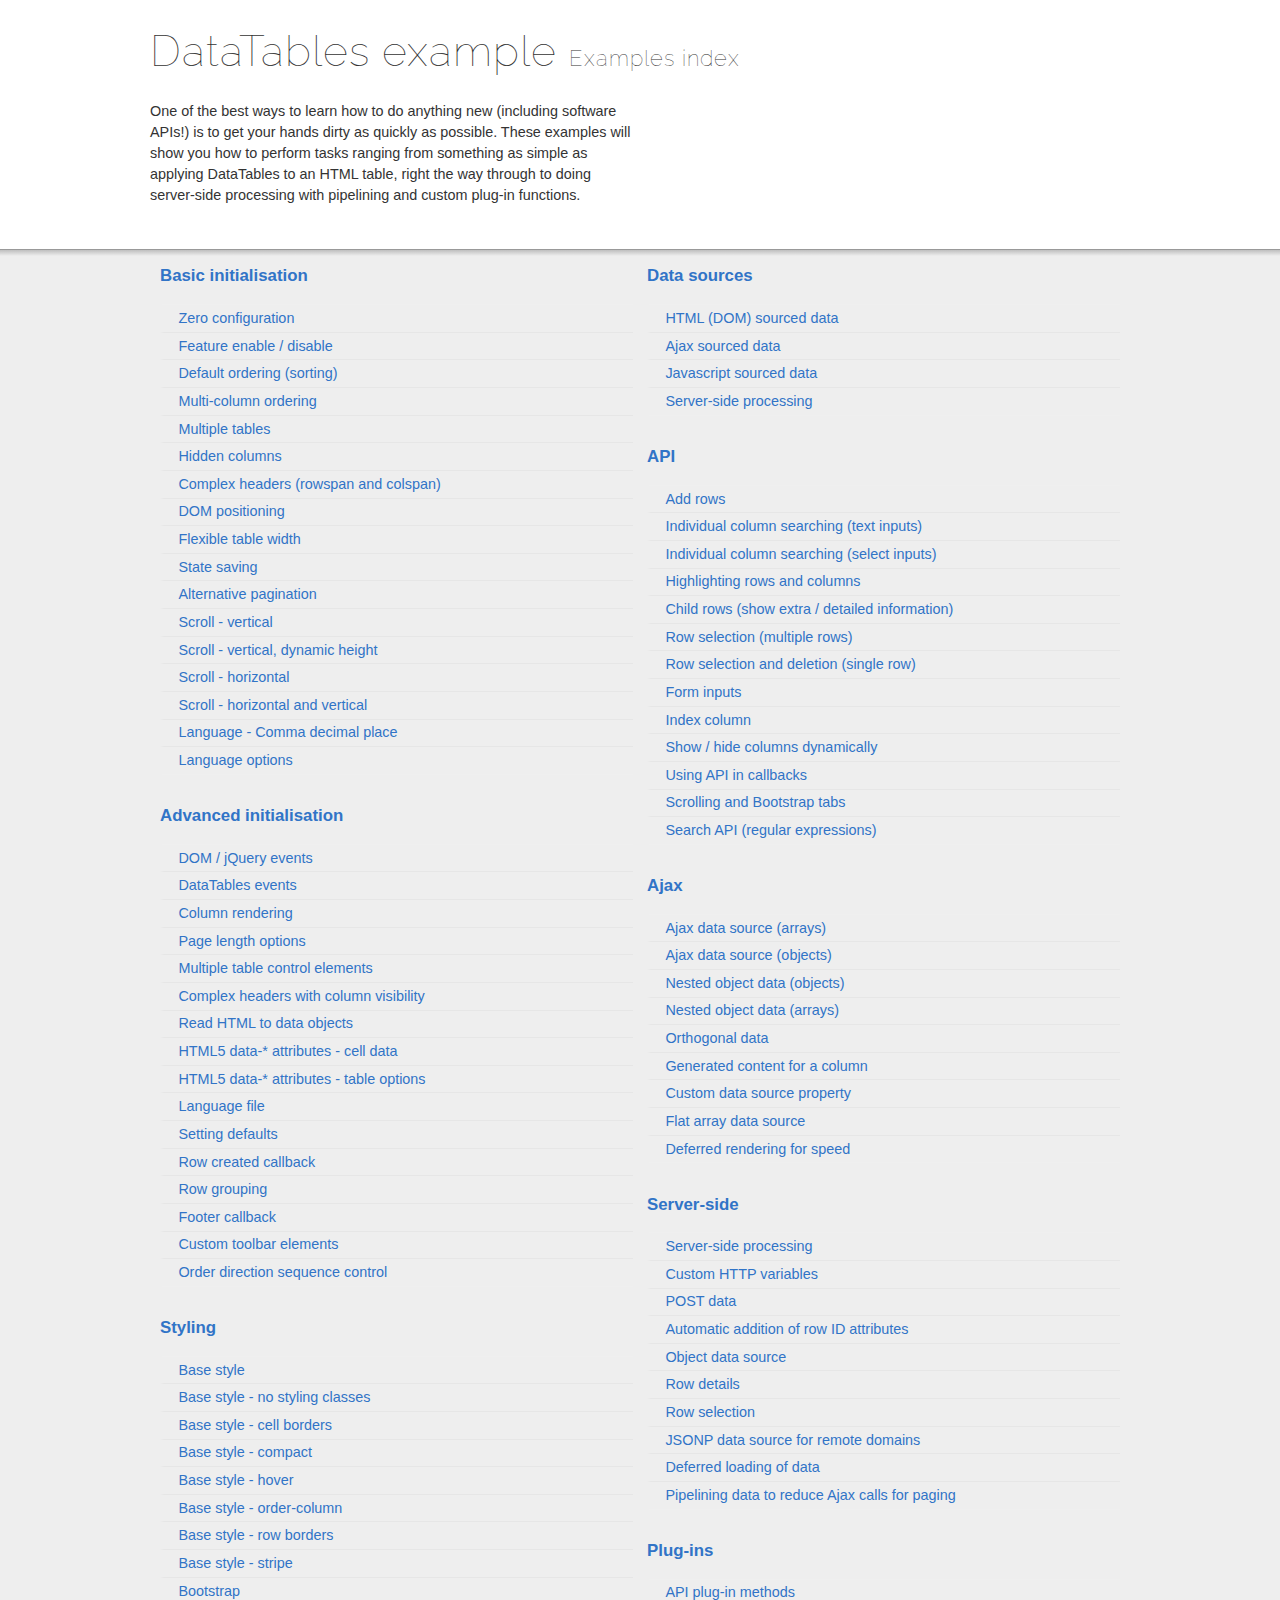
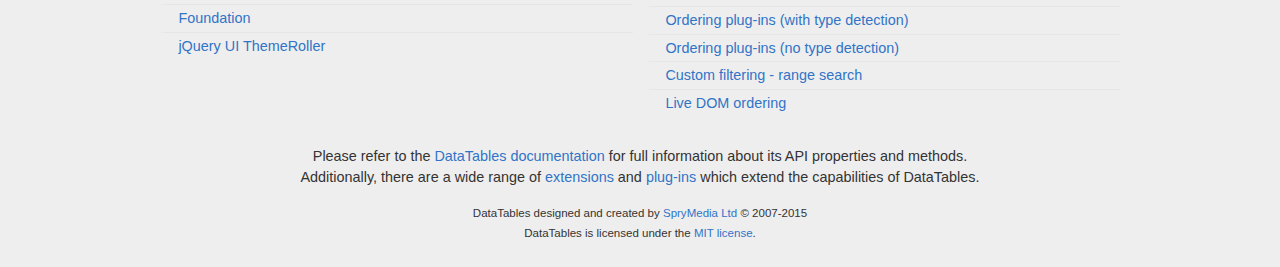
<file: assets/DataTables/examples/index.html>
<!DOCTYPE html>
<html>
<head>
	<meta charset="utf-8">
	<link rel="shortcut icon" type="image/ico" href="http://www.datatables.net/favicon.ico">
	<meta name="viewport" content="initial-scale=1.0, maximum-scale=2.0">
	<link rel="stylesheet" type="text/css" href="./resources/syntax/shCore.css">
	<link rel="stylesheet" type="text/css" href="./resources/demo.css">
	<script type="text/javascript" language="javascript" src="//code.jquery.com/jquery-1.11.3.min.js"></script>
	<script type="text/javascript" language="javascript" src="./resources/syntax/shCore.js"></script>
	<script type="text/javascript" language="javascript" src="./resources/demo.js"></script>

	<title>DataTables examples - Examples index</title>
</head>

<body class="dt-example">
	<div class="container">
		<section>
			<h1>DataTables example <span>Examples index</span></h1>

			<div class="info">
				<p>One of the best ways to learn how to do anything new (including software APIs!) is to get your hands dirty as quickly as possible. These examples will show you
				how to perform tasks ranging from something as simple as applying DataTables to an HTML table, right the way through to doing server-side processing with
				pipelining and custom plug-in functions.</p>
			</div>
		</section>
	</div>

	<section>
		<div class="footer">
			<div class="gradient"></div>

			<div class="liner">
				<div class="toc">
					<div class="toc-group">
						<h3><a href="./basic_init/index.html">Basic initialisation</a></h3>
						<ul class="toc">
							<li><a href="./basic_init/zero_configuration.html">Zero configuration</a></li>
							<li><a href="./basic_init/filter_only.html">Feature enable / disable</a></li>
							<li><a href="./basic_init/table_sorting.html">Default ordering (sorting)</a></li>
							<li><a href="./basic_init/multi_col_sort.html">Multi-column ordering</a></li>
							<li><a href="./basic_init/multiple_tables.html">Multiple tables</a></li>
							<li><a href="./basic_init/hidden_columns.html">Hidden columns</a></li>
							<li><a href="./basic_init/complex_header.html">Complex headers (rowspan and colspan)</a></li>
							<li><a href="./basic_init/dom.html">DOM positioning</a></li>
							<li><a href="./basic_init/flexible_width.html">Flexible table width</a></li>
							<li><a href="./basic_init/state_save.html">State saving</a></li>
							<li><a href="./basic_init/alt_pagination.html">Alternative pagination</a></li>
							<li><a href="./basic_init/scroll_y.html">Scroll - vertical</a></li>
							<li><a href="./basic_init/scroll_y_dynamic.html">Scroll - vertical, dynamic height</a></li>
							<li><a href="./basic_init/scroll_x.html">Scroll - horizontal</a></li>
							<li><a href="./basic_init/scroll_xy.html">Scroll - horizontal and vertical</a></li>
							<li><a href="./basic_init/comma-decimal.html">Language - Comma decimal place</a></li>
							<li><a href="./basic_init/language.html">Language options</a></li>
						</ul>
					</div>

					<div class="toc-group">
						<h3><a href="./advanced_init/index.html">Advanced initialisation</a></h3>
						<ul class="toc">
							<li><a href="./advanced_init/events_live.html">DOM / jQuery events</a></li>
							<li><a href="./advanced_init/dt_events.html">DataTables events</a></li>
							<li><a href="./advanced_init/column_render.html">Column rendering</a></li>
							<li><a href="./advanced_init/length_menu.html">Page length options</a></li>
							<li><a href="./advanced_init/dom_multiple_elements.html">Multiple table control elements</a></li>
							<li><a href="./advanced_init/complex_header.html">Complex headers with column visibility</a></li>
							<li><a href="./advanced_init/object_dom_read.html">Read HTML to data objects</a></li>
							<li><a href="./advanced_init/html5-data-attributes.html">HTML5 data-* attributes - cell data</a></li>
							<li><a href="./advanced_init/html5-data-options.html">HTML5 data-* attributes - table options</a></li>
							<li><a href="./advanced_init/language_file.html">Language file</a></li>
							<li><a href="./advanced_init/defaults.html">Setting defaults</a></li>
							<li><a href="./advanced_init/row_callback.html">Row created callback</a></li>
							<li><a href="./advanced_init/row_grouping.html">Row grouping</a></li>
							<li><a href="./advanced_init/footer_callback.html">Footer callback</a></li>
							<li><a href="./advanced_init/dom_toolbar.html">Custom toolbar elements</a></li>
							<li><a href="./advanced_init/sort_direction_control.html">Order direction sequence control</a></li>
						</ul>
					</div>

					<div class="toc-group">
						<h3><a href="./styling/index.html">Styling</a></h3>
						<ul class="toc">
							<li><a href="./styling/display.html">Base style</a></li>
							<li><a href="./styling/no-classes.html">Base style - no styling classes</a></li>
							<li><a href="./styling/cell-border.html">Base style - cell borders</a></li>
							<li><a href="./styling/compact.html">Base style - compact</a></li>
							<li><a href="./styling/hover.html">Base style - hover</a></li>
							<li><a href="./styling/order-column.html">Base style - order-column</a></li>
							<li><a href="./styling/row-border.html">Base style - row borders</a></li>
							<li><a href="./styling/stripe.html">Base style - stripe</a></li>
							<li><a href="./styling/bootstrap.html">Bootstrap</a></li>
							<li><a href="./styling/foundation.html">Foundation</a></li>
							<li><a href="./styling/jqueryUI.html">jQuery UI ThemeRoller</a></li>
						</ul>
					</div>

					<div class="toc-group">
						<h3><a href="./data_sources/index.html">Data sources</a></h3>
						<ul class="toc">
							<li><a href="./data_sources/dom.html">HTML (DOM) sourced data</a></li>
							<li><a href="./data_sources/ajax.html">Ajax sourced data</a></li>
							<li><a href="./data_sources/js_array.html">Javascript sourced data</a></li>
							<li><a href="./data_sources/server_side.html">Server-side processing</a></li>
						</ul>
					</div>

					<div class="toc-group">
						<h3><a href="./api/index.html">API</a></h3>
						<ul class="toc">
							<li><a href="./api/add_row.html">Add rows</a></li>
							<li><a href="./api/multi_filter.html">Individual column searching (text inputs)</a></li>
							<li><a href="./api/multi_filter_select.html">Individual column searching (select inputs)</a></li>
							<li><a href="./api/highlight.html">Highlighting rows and columns</a></li>
							<li><a href="./api/row_details.html">Child rows (show extra / detailed information)</a></li>
							<li><a href="./api/select_row.html">Row selection (multiple rows)</a></li>
							<li><a href="./api/select_single_row.html">Row selection and deletion (single row)</a></li>
							<li><a href="./api/form.html">Form inputs</a></li>
							<li><a href="./api/counter_columns.html">Index column</a></li>
							<li><a href="./api/show_hide.html">Show / hide columns dynamically</a></li>
							<li><a href="./api/api_in_init.html">Using API in callbacks</a></li>
							<li><a href="./api/tabs_and_scrolling.html">Scrolling and Bootstrap tabs</a></li>
							<li><a href="./api/regex.html">Search API (regular expressions)</a></li>
						</ul>
					</div>

					<div class="toc-group">
						<h3><a href="./ajax/index.html">Ajax</a></h3>
						<ul class="toc">
							<li><a href="./ajax/simple.html">Ajax data source (arrays)</a></li>
							<li><a href="./ajax/objects.html">Ajax data source (objects)</a></li>
							<li><a href="./ajax/deep.html">Nested object data (objects)</a></li>
							<li><a href="./ajax/objects_subarrays.html">Nested object data (arrays)</a></li>
							<li><a href="./ajax/orthogonal-data.html">Orthogonal data</a></li>
							<li><a href="./ajax/null_data_source.html">Generated content for a column</a></li>
							<li><a href="./ajax/custom_data_property.html">Custom data source property</a></li>
							<li><a href="./ajax/custom_data_flat.html">Flat array data source</a></li>
							<li><a href="./ajax/defer_render.html">Deferred rendering for speed</a></li>
						</ul>
					</div>

					<div class="toc-group">
						<h3><a href="./server_side/index.html">Server-side</a></h3>
						<ul class="toc">
							<li><a href="./server_side/simple.html">Server-side processing</a></li>
							<li><a href="./server_side/custom_vars.html">Custom HTTP variables</a></li>
							<li><a href="./server_side/post.html">POST data</a></li>
							<li><a href="./server_side/ids.html">Automatic addition of row ID attributes</a></li>
							<li><a href="./server_side/object_data.html">Object data source</a></li>
							<li><a href="./server_side/row_details.html">Row details</a></li>
							<li><a href="./server_side/select_rows.html">Row selection</a></li>
							<li><a href="./server_side/jsonp.html">JSONP data source for remote domains</a></li>
							<li><a href="./server_side/defer_loading.html">Deferred loading of data</a></li>
							<li><a href="./server_side/pipeline.html">Pipelining data to reduce Ajax calls for paging</a></li>
						</ul>
					</div>

					<div class="toc-group">
						<h3><a href="./plug-ins/index.html">Plug-ins</a></h3>
						<ul class="toc">
							<li><a href="./plug-ins/api.html">API plug-in methods</a></li>
							<li><a href="./plug-ins/sorting_auto.html">Ordering plug-ins (with type detection)</a></li>
							<li><a href="./plug-ins/sorting_manual.html">Ordering plug-ins (no type detection)</a></li>
							<li><a href="./plug-ins/range_filtering.html">Custom filtering - range search</a></li>
							<li><a href="./plug-ins/dom_sort.html">Live DOM ordering</a></li>
						</ul>
					</div>
				</div>

				<div class="epilogue">
					<p>Please refer to the <a href="http://www.datatables.net">DataTables documentation</a> for full information about its API properties and methods.<br>
					Additionally, there are a wide range of <a href="http://www.datatables.net/extensions">extensions</a> and <a href=
					"http://www.datatables.net/plug-ins">plug-ins</a> which extend the capabilities of DataTables.</p>

					<p class="copyright">DataTables designed and created by <a href="http://www.sprymedia.co.uk">SpryMedia Ltd</a> &#169; 2007-2015<br>
					DataTables is licensed under the <a href="http://www.datatables.net/mit">MIT license</a>.</p>
				</div>
			</div>
		</div>
	</section>
</body>
</html>
</file>
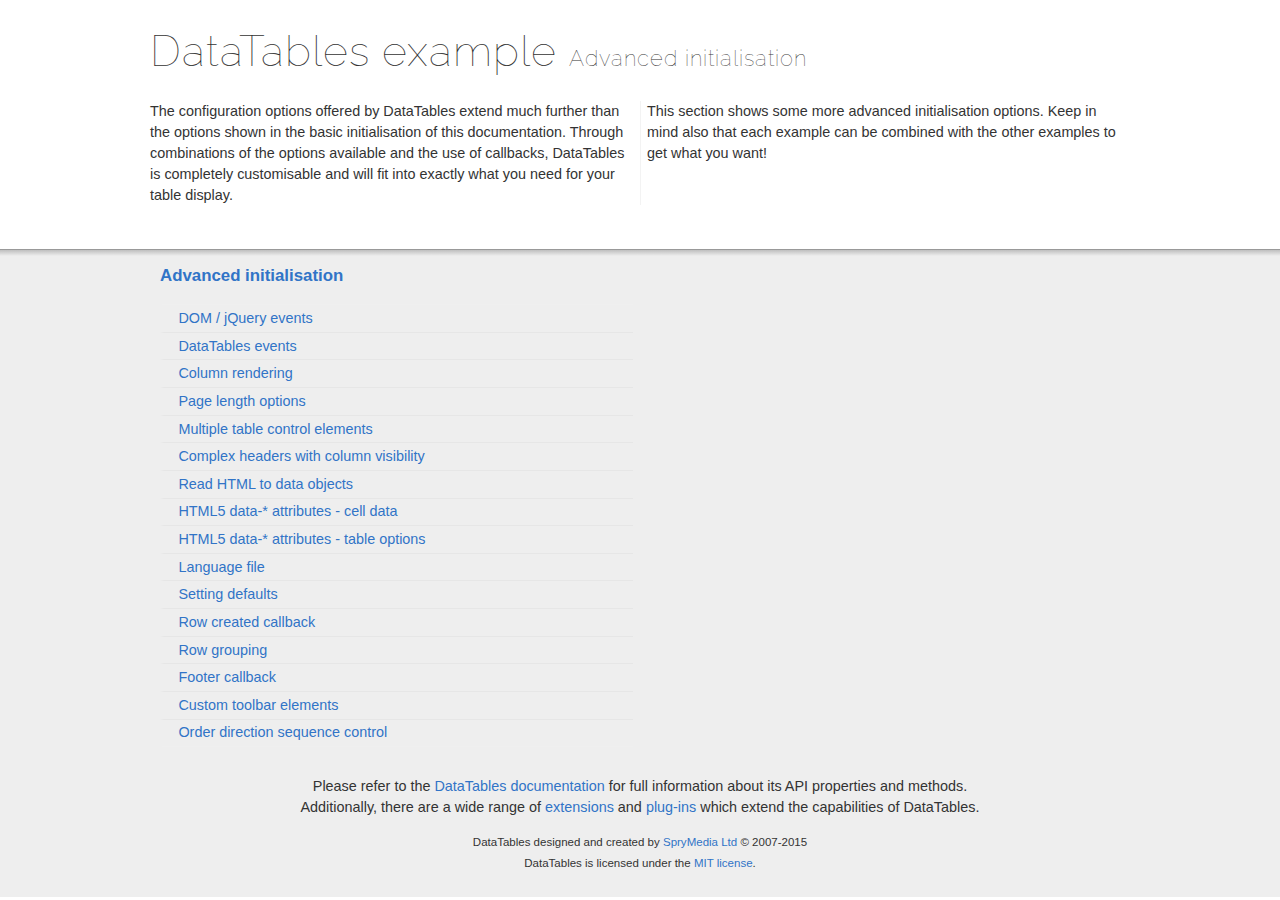
<file: assets/DataTables/examples/advanced_init/index.html>
<!DOCTYPE html>
<html>
<head>
	<meta charset="utf-8">
	<link rel="shortcut icon" type="image/ico" href="http://www.datatables.net/favicon.ico">
	<meta name="viewport" content="initial-scale=1.0, maximum-scale=2.0">
	<link rel="stylesheet" type="text/css" href="../resources/syntax/shCore.css">
	<link rel="stylesheet" type="text/css" href="../resources/demo.css">
	<script type="text/javascript" language="javascript" src="//code.jquery.com/jquery-1.11.3.min.js"></script>
	<script type="text/javascript" language="javascript" src="../resources/syntax/shCore.js"></script>
	<script type="text/javascript" language="javascript" src="../resources/demo.js"></script>

	<title>DataTables examples - Advanced initialisation</title>
</head>

<body class="dt-example">
	<div class="container">
		<section>
			<h1>DataTables example <span>Advanced initialisation</span></h1>

			<div class="info">
				<p>The configuration options offered by DataTables extend much further than the options shown in the basic initialisation of this documentation. Through
				combinations of the options available and the use of callbacks, DataTables is completely customisable and will fit into exactly what you need for your table
				display.</p>

				<p>This section shows some more advanced initialisation options. Keep in mind also that each example can be combined with the other examples to get what you
				want!</p>
			</div>
		</section>
	</div>

	<section>
		<div class="footer">
			<div class="gradient"></div>

			<div class="liner">
				<div class="toc">
					<div class="toc-group">
						<h3><a href="./index.html">Advanced initialisation</a></h3>
						<ul class="toc">
							<li><a href="./events_live.html">DOM / jQuery events</a></li>
							<li><a href="./dt_events.html">DataTables events</a></li>
							<li><a href="./column_render.html">Column rendering</a></li>
							<li><a href="./length_menu.html">Page length options</a></li>
							<li><a href="./dom_multiple_elements.html">Multiple table control elements</a></li>
							<li><a href="./complex_header.html">Complex headers with column visibility</a></li>
							<li><a href="./object_dom_read.html">Read HTML to data objects</a></li>
							<li><a href="./html5-data-attributes.html">HTML5 data-* attributes - cell data</a></li>
							<li><a href="./html5-data-options.html">HTML5 data-* attributes - table options</a></li>
							<li><a href="./language_file.html">Language file</a></li>
							<li><a href="./defaults.html">Setting defaults</a></li>
							<li><a href="./row_callback.html">Row created callback</a></li>
							<li><a href="./row_grouping.html">Row grouping</a></li>
							<li><a href="./footer_callback.html">Footer callback</a></li>
							<li><a href="./dom_toolbar.html">Custom toolbar elements</a></li>
							<li><a href="./sort_direction_control.html">Order direction sequence control</a></li>
						</ul>
					</div>
				</div>

				<div class="epilogue">
					<p>Please refer to the <a href="http://www.datatables.net">DataTables documentation</a> for full information about its API properties and methods.<br>
					Additionally, there are a wide range of <a href="http://www.datatables.net/extensions">extensions</a> and <a href=
					"http://www.datatables.net/plug-ins">plug-ins</a> which extend the capabilities of DataTables.</p>

					<p class="copyright">DataTables designed and created by <a href="http://www.sprymedia.co.uk">SpryMedia Ltd</a> &#169; 2007-2015<br>
					DataTables is licensed under the <a href="http://www.datatables.net/mit">MIT license</a>.</p>
				</div>
			</div>
		</div>
	</section>
</body>
</html>
</file>
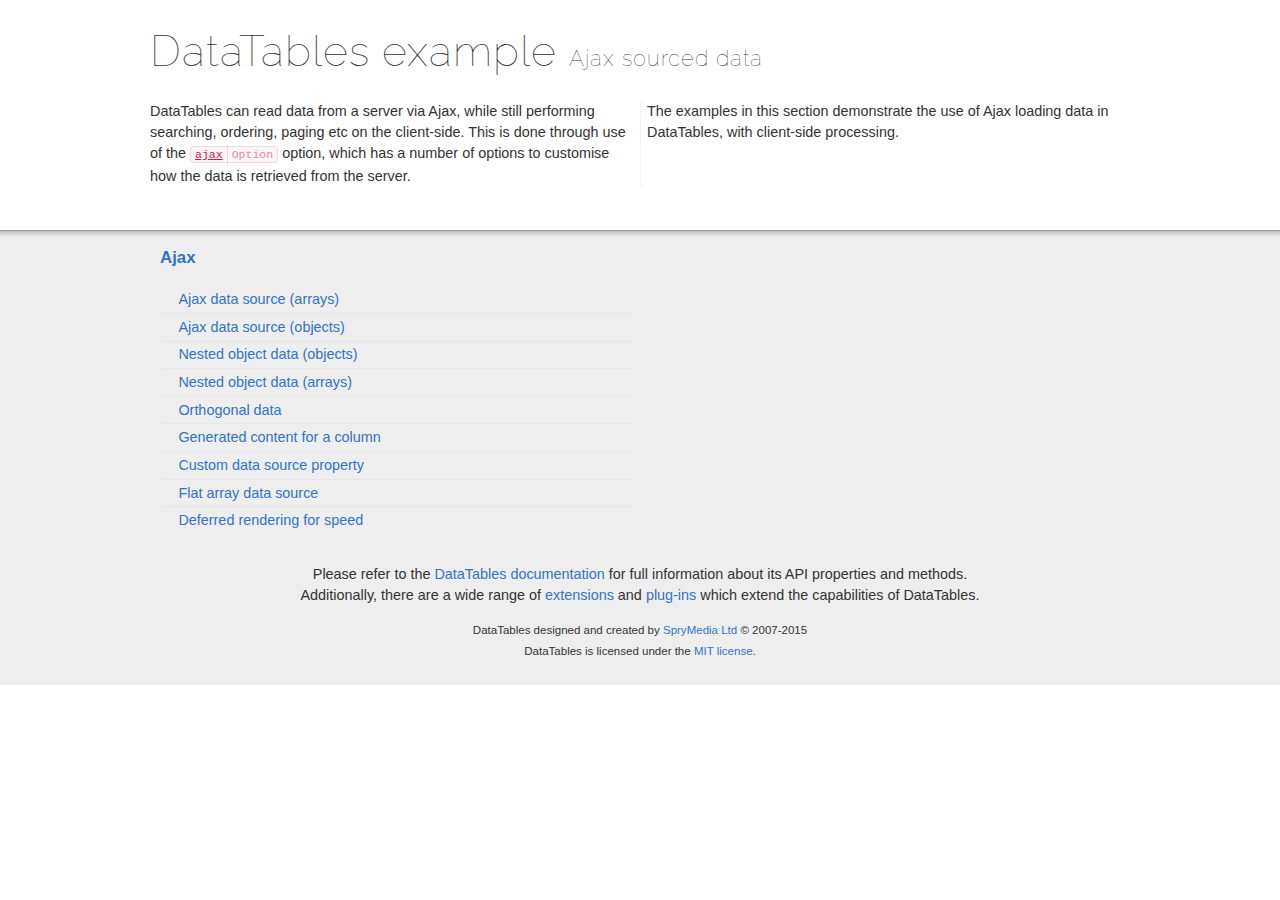
<file: assets/DataTables/examples/ajax/index.html>
<!DOCTYPE html>
<html>
<head>
	<meta charset="utf-8">
	<link rel="shortcut icon" type="image/ico" href="http://www.datatables.net/favicon.ico">
	<meta name="viewport" content="initial-scale=1.0, maximum-scale=2.0">
	<link rel="stylesheet" type="text/css" href="../resources/syntax/shCore.css">
	<link rel="stylesheet" type="text/css" href="../resources/demo.css">
	<script type="text/javascript" language="javascript" src="//code.jquery.com/jquery-1.11.3.min.js"></script>
	<script type="text/javascript" language="javascript" src="../resources/syntax/shCore.js"></script>
	<script type="text/javascript" language="javascript" src="../resources/demo.js"></script>

	<title>DataTables examples - Ajax sourced data</title>
</head>

<body class="dt-example">
	<div class="container">
		<section>
			<h1>DataTables example <span>Ajax sourced data</span></h1>

			<div class="info">
				<p>DataTables can read data from a server via Ajax, while still performing searching, ordering, paging etc on the client-side. This is done through use of the
				<a href="//datatables.net/reference/option/ajax"><code class="option" title="DataTables initialisation option">ajax</code></a> option, which has a number of
				options to customise how the data is retrieved from the server.</p>

				<p>The examples in this section demonstrate the use of Ajax loading data in DataTables, with client-side processing.</p>
			</div>
		</section>
	</div>

	<section>
		<div class="footer">
			<div class="gradient"></div>

			<div class="liner">
				<div class="toc">
					<div class="toc-group">
						<h3><a href="./index.html">Ajax</a></h3>
						<ul class="toc">
							<li><a href="./simple.html">Ajax data source (arrays)</a></li>
							<li><a href="./objects.html">Ajax data source (objects)</a></li>
							<li><a href="./deep.html">Nested object data (objects)</a></li>
							<li><a href="./objects_subarrays.html">Nested object data (arrays)</a></li>
							<li><a href="./orthogonal-data.html">Orthogonal data</a></li>
							<li><a href="./null_data_source.html">Generated content for a column</a></li>
							<li><a href="./custom_data_property.html">Custom data source property</a></li>
							<li><a href="./custom_data_flat.html">Flat array data source</a></li>
							<li><a href="./defer_render.html">Deferred rendering for speed</a></li>
						</ul>
					</div>
				</div>

				<div class="epilogue">
					<p>Please refer to the <a href="http://www.datatables.net">DataTables documentation</a> for full information about its API properties and methods.<br>
					Additionally, there are a wide range of <a href="http://www.datatables.net/extensions">extensions</a> and <a href=
					"http://www.datatables.net/plug-ins">plug-ins</a> which extend the capabilities of DataTables.</p>

					<p class="copyright">DataTables designed and created by <a href="http://www.sprymedia.co.uk">SpryMedia Ltd</a> &#169; 2007-2015<br>
					DataTables is licensed under the <a href="http://www.datatables.net/mit">MIT license</a>.</p>
				</div>
			</div>
		</div>
	</section>
</body>
</html>
</file>
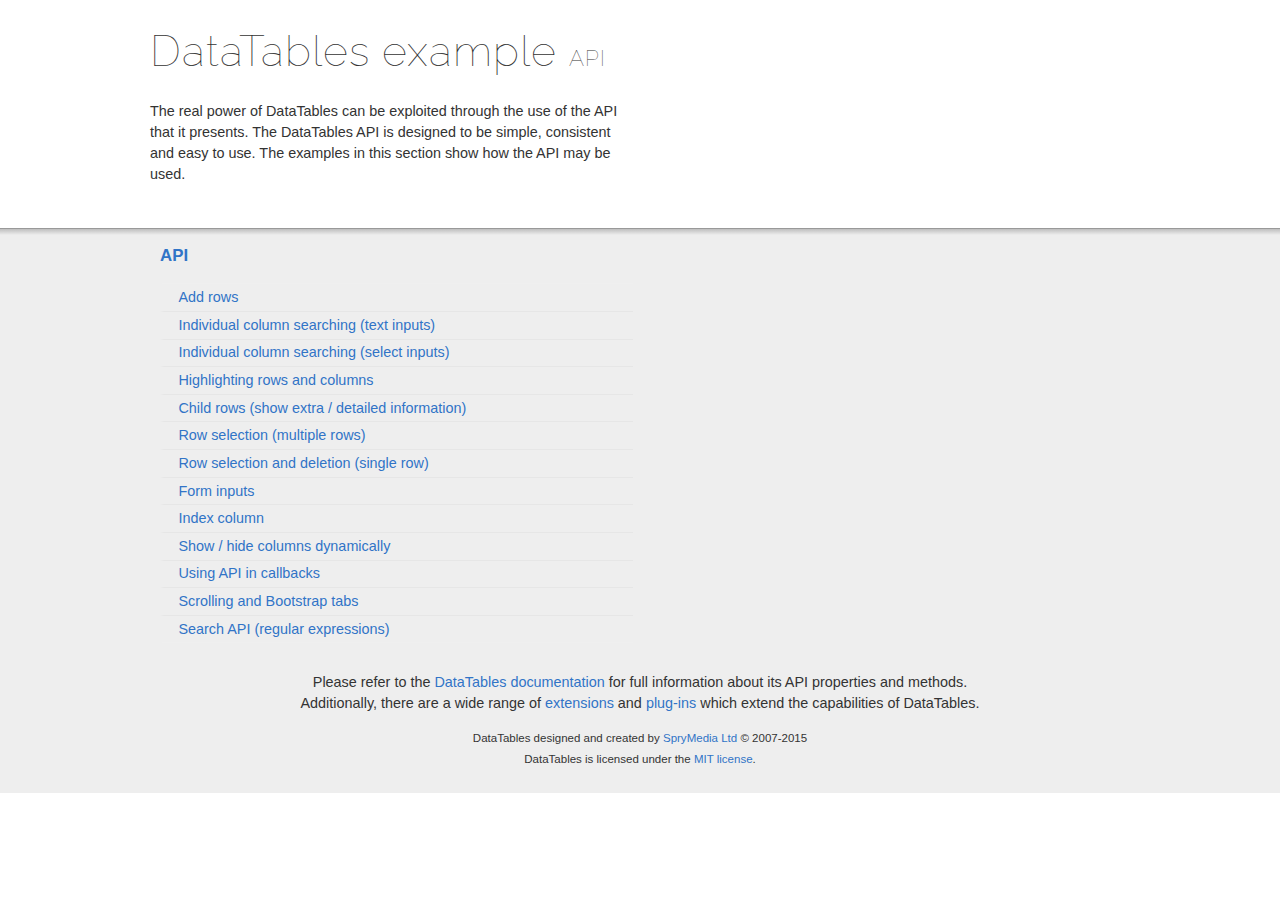
<file: assets/DataTables/examples/api/index.html>
<!DOCTYPE html>
<html>
<head>
	<meta charset="utf-8">
	<link rel="shortcut icon" type="image/ico" href="http://www.datatables.net/favicon.ico">
	<meta name="viewport" content="initial-scale=1.0, maximum-scale=2.0">
	<link rel="stylesheet" type="text/css" href="../resources/syntax/shCore.css">
	<link rel="stylesheet" type="text/css" href="../resources/demo.css">
	<script type="text/javascript" language="javascript" src="//code.jquery.com/jquery-1.11.3.min.js"></script>
	<script type="text/javascript" language="javascript" src="../resources/syntax/shCore.js"></script>
	<script type="text/javascript" language="javascript" src="../resources/demo.js"></script>

	<title>DataTables examples - API</title>
</head>

<body class="dt-example">
	<div class="container">
		<section>
			<h1>DataTables example <span>API</span></h1>

			<div class="info">
				<p>The real power of DataTables can be exploited through the use of the API that it presents. The DataTables API is designed to be simple, consistent and easy to
				use. The examples in this section show how the API may be used.</p>
			</div>
		</section>
	</div>

	<section>
		<div class="footer">
			<div class="gradient"></div>

			<div class="liner">
				<div class="toc">
					<div class="toc-group">
						<h3><a href="./index.html">API</a></h3>
						<ul class="toc">
							<li><a href="./add_row.html">Add rows</a></li>
							<li><a href="./multi_filter.html">Individual column searching (text inputs)</a></li>
							<li><a href="./multi_filter_select.html">Individual column searching (select inputs)</a></li>
							<li><a href="./highlight.html">Highlighting rows and columns</a></li>
							<li><a href="./row_details.html">Child rows (show extra / detailed information)</a></li>
							<li><a href="./select_row.html">Row selection (multiple rows)</a></li>
							<li><a href="./select_single_row.html">Row selection and deletion (single row)</a></li>
							<li><a href="./form.html">Form inputs</a></li>
							<li><a href="./counter_columns.html">Index column</a></li>
							<li><a href="./show_hide.html">Show / hide columns dynamically</a></li>
							<li><a href="./api_in_init.html">Using API in callbacks</a></li>
							<li><a href="./tabs_and_scrolling.html">Scrolling and Bootstrap tabs</a></li>
							<li><a href="./regex.html">Search API (regular expressions)</a></li>
						</ul>
					</div>
				</div>

				<div class="epilogue">
					<p>Please refer to the <a href="http://www.datatables.net">DataTables documentation</a> for full information about its API properties and methods.<br>
					Additionally, there are a wide range of <a href="http://www.datatables.net/extensions">extensions</a> and <a href=
					"http://www.datatables.net/plug-ins">plug-ins</a> which extend the capabilities of DataTables.</p>

					<p class="copyright">DataTables designed and created by <a href="http://www.sprymedia.co.uk">SpryMedia Ltd</a> &#169; 2007-2015<br>
					DataTables is licensed under the <a href="http://www.datatables.net/mit">MIT license</a>.</p>
				</div>
			</div>
		</div>
	</section>
</body>
</html>
</file>
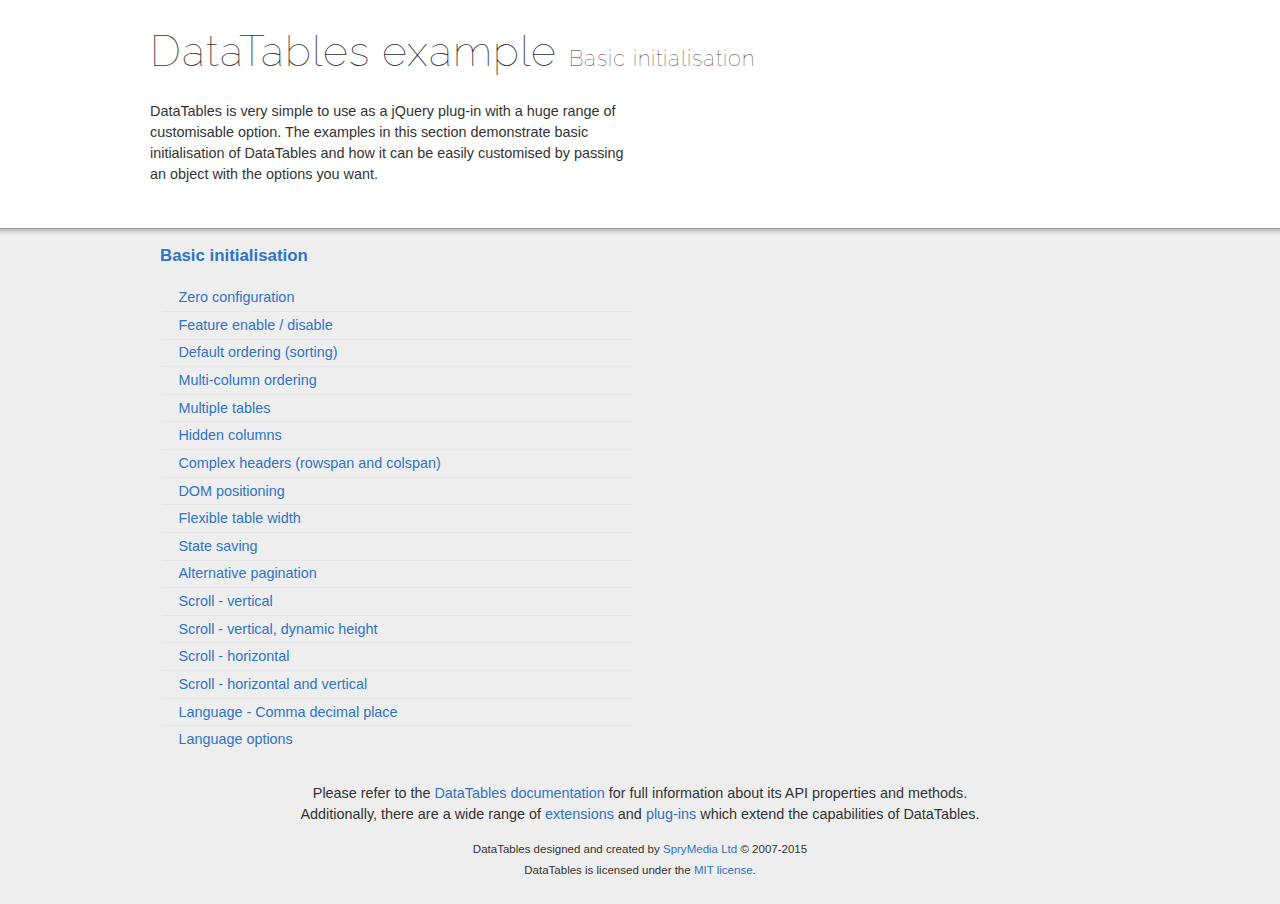
<file: assets/DataTables/examples/basic_init/index.html>
<!DOCTYPE html>
<html>
<head>
	<meta charset="utf-8">
	<link rel="shortcut icon" type="image/ico" href="http://www.datatables.net/favicon.ico">
	<meta name="viewport" content="initial-scale=1.0, maximum-scale=2.0">
	<link rel="stylesheet" type="text/css" href="../resources/syntax/shCore.css">
	<link rel="stylesheet" type="text/css" href="../resources/demo.css">
	<script type="text/javascript" language="javascript" src="//code.jquery.com/jquery-1.11.3.min.js"></script>
	<script type="text/javascript" language="javascript" src="../resources/syntax/shCore.js"></script>
	<script type="text/javascript" language="javascript" src="../resources/demo.js"></script>

	<title>DataTables examples - Basic initialisation</title>
</head>

<body class="dt-example">
	<div class="container">
		<section>
			<h1>DataTables example <span>Basic initialisation</span></h1>

			<div class="info">
				<p>DataTables is very simple to use as a jQuery plug-in with a huge range of customisable option. The examples in this section demonstrate basic initialisation of
				DataTables and how it can be easily customised by passing an object with the options you want.</p>
			</div>
		</section>
	</div>

	<section>
		<div class="footer">
			<div class="gradient"></div>

			<div class="liner">
				<div class="toc">
					<div class="toc-group">
						<h3><a href="./index.html">Basic initialisation</a></h3>
						<ul class="toc">
							<li><a href="./zero_configuration.html">Zero configuration</a></li>
							<li><a href="./filter_only.html">Feature enable / disable</a></li>
							<li><a href="./table_sorting.html">Default ordering (sorting)</a></li>
							<li><a href="./multi_col_sort.html">Multi-column ordering</a></li>
							<li><a href="./multiple_tables.html">Multiple tables</a></li>
							<li><a href="./hidden_columns.html">Hidden columns</a></li>
							<li><a href="./complex_header.html">Complex headers (rowspan and colspan)</a></li>
							<li><a href="./dom.html">DOM positioning</a></li>
							<li><a href="./flexible_width.html">Flexible table width</a></li>
							<li><a href="./state_save.html">State saving</a></li>
							<li><a href="./alt_pagination.html">Alternative pagination</a></li>
							<li><a href="./scroll_y.html">Scroll - vertical</a></li>
							<li><a href="./scroll_y_dynamic.html">Scroll - vertical, dynamic height</a></li>
							<li><a href="./scroll_x.html">Scroll - horizontal</a></li>
							<li><a href="./scroll_xy.html">Scroll - horizontal and vertical</a></li>
							<li><a href="./comma-decimal.html">Language - Comma decimal place</a></li>
							<li><a href="./language.html">Language options</a></li>
						</ul>
					</div>
				</div>

				<div class="epilogue">
					<p>Please refer to the <a href="http://www.datatables.net">DataTables documentation</a> for full information about its API properties and methods.<br>
					Additionally, there are a wide range of <a href="http://www.datatables.net/extensions">extensions</a> and <a href=
					"http://www.datatables.net/plug-ins">plug-ins</a> which extend the capabilities of DataTables.</p>

					<p class="copyright">DataTables designed and created by <a href="http://www.sprymedia.co.uk">SpryMedia Ltd</a> &#169; 2007-2015<br>
					DataTables is licensed under the <a href="http://www.datatables.net/mit">MIT license</a>.</p>
				</div>
			</div>
		</div>
	</section>
</body>
</html>
</file>
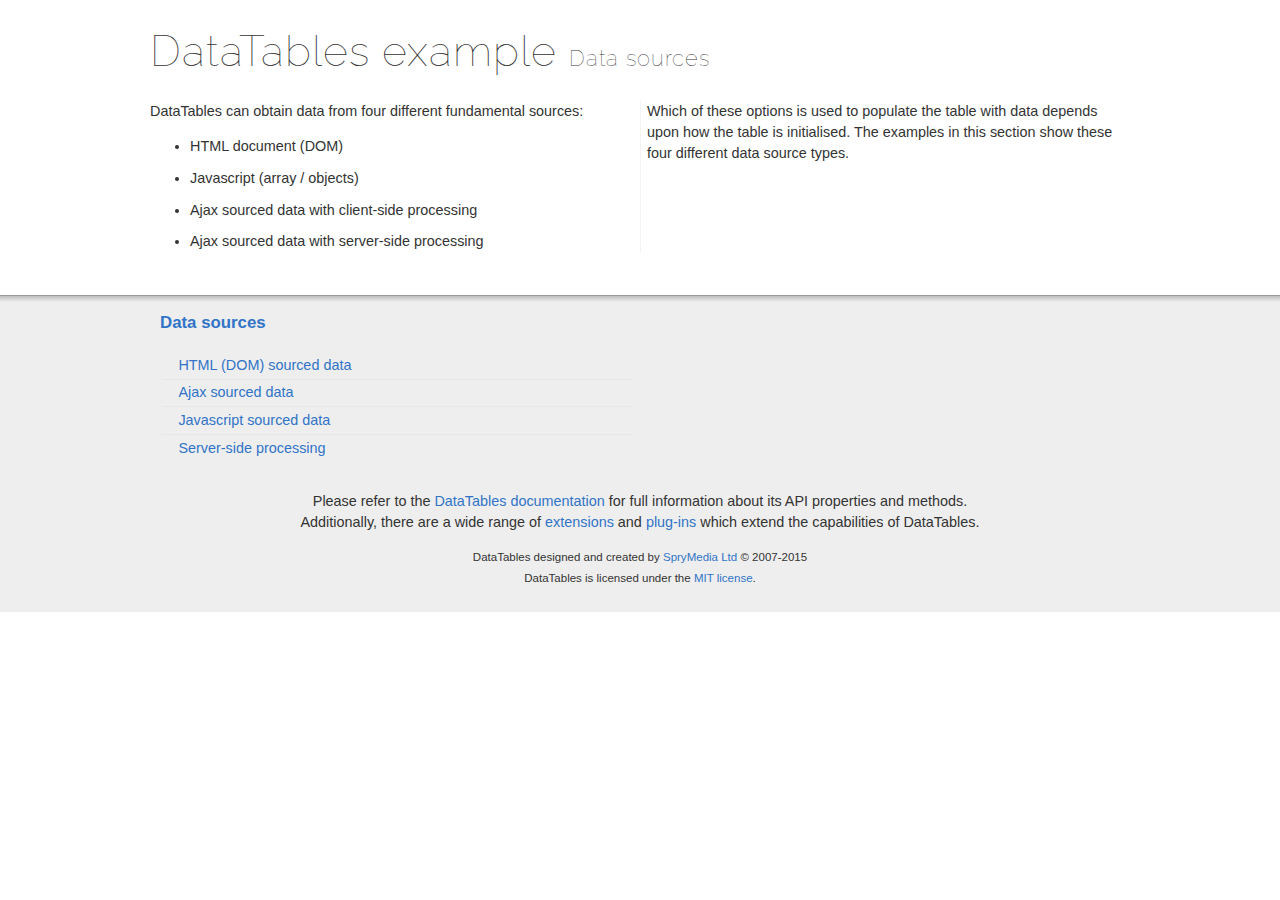
<file: assets/DataTables/examples/data_sources/index.html>
<!DOCTYPE html>
<html>
<head>
	<meta charset="utf-8">
	<link rel="shortcut icon" type="image/ico" href="http://www.datatables.net/favicon.ico">
	<meta name="viewport" content="initial-scale=1.0, maximum-scale=2.0">
	<link rel="stylesheet" type="text/css" href="../resources/syntax/shCore.css">
	<link rel="stylesheet" type="text/css" href="../resources/demo.css">
	<script type="text/javascript" language="javascript" src="//code.jquery.com/jquery-1.11.3.min.js"></script>
	<script type="text/javascript" language="javascript" src="../resources/syntax/shCore.js"></script>
	<script type="text/javascript" language="javascript" src="../resources/demo.js"></script>

	<title>DataTables examples - Data sources</title>
</head>

<body class="dt-example">
	<div class="container">
		<section>
			<h1>DataTables example <span>Data sources</span></h1>

			<div class="info">
				<p>DataTables can obtain data from four different fundamental sources:</p>

				<ul class="markdown">
					<li>HTML document (DOM)</li>
					<li>Javascript (array / objects)</li>
					<li>Ajax sourced data with client-side processing</li>
					<li>Ajax sourced data with server-side processing</li>
				</ul>

				<p>Which of these options is used to populate the table with data depends upon how the table is initialised. The examples in this section show these four different
				data source types.</p>
			</div>
		</section>
	</div>

	<section>
		<div class="footer">
			<div class="gradient"></div>

			<div class="liner">
				<div class="toc">
					<div class="toc-group">
						<h3><a href="./index.html">Data sources</a></h3>
						<ul class="toc">
							<li><a href="./dom.html">HTML (DOM) sourced data</a></li>
							<li><a href="./ajax.html">Ajax sourced data</a></li>
							<li><a href="./js_array.html">Javascript sourced data</a></li>
							<li><a href="./server_side.html">Server-side processing</a></li>
						</ul>
					</div>
				</div>

				<div class="epilogue">
					<p>Please refer to the <a href="http://www.datatables.net">DataTables documentation</a> for full information about its API properties and methods.<br>
					Additionally, there are a wide range of <a href="http://www.datatables.net/extensions">extensions</a> and <a href=
					"http://www.datatables.net/plug-ins">plug-ins</a> which extend the capabilities of DataTables.</p>

					<p class="copyright">DataTables designed and created by <a href="http://www.sprymedia.co.uk">SpryMedia Ltd</a> &#169; 2007-2015<br>
					DataTables is licensed under the <a href="http://www.datatables.net/mit">MIT license</a>.</p>
				</div>
			</div>
		</div>
	</section>
</body>
</html>
</file>
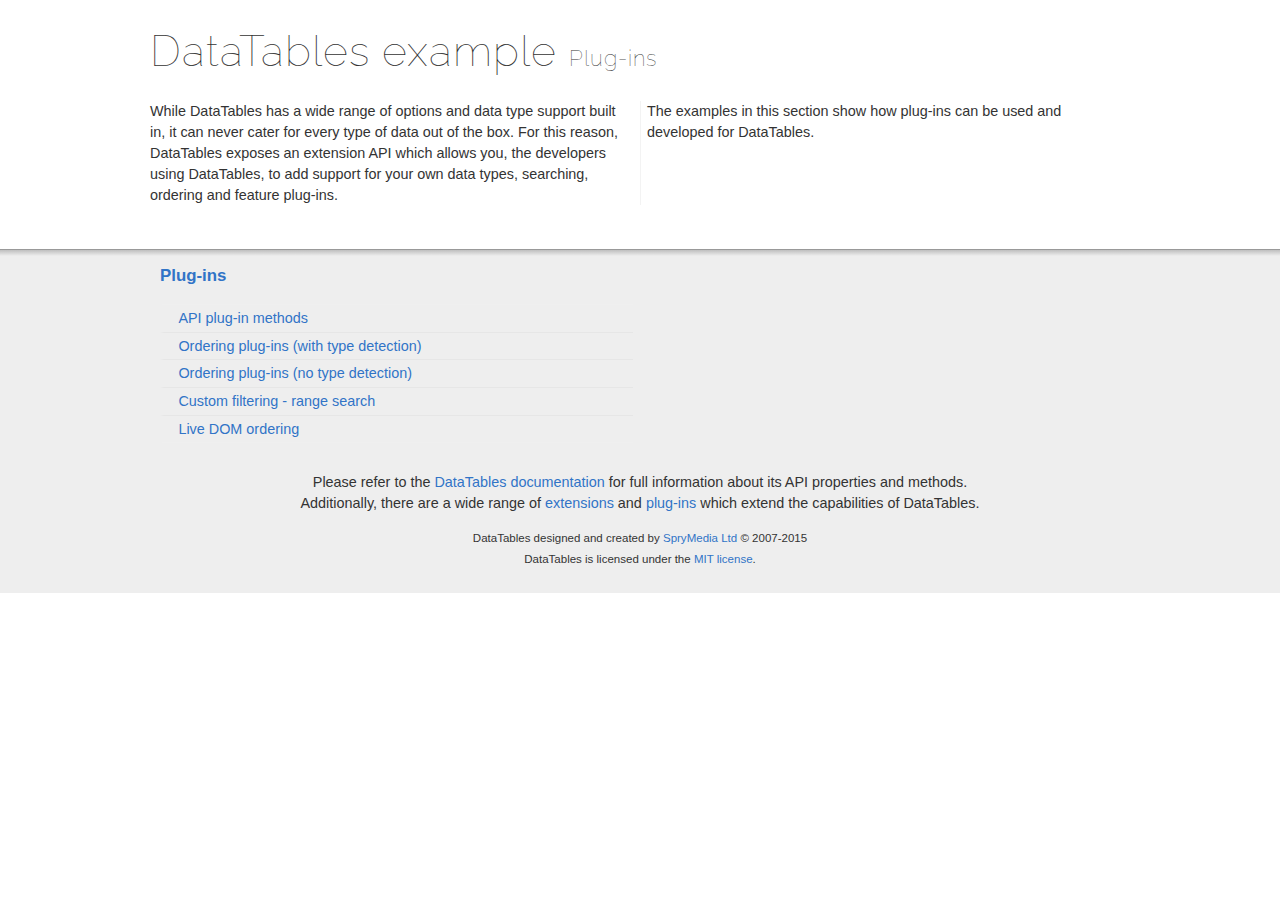
<file: assets/DataTables/examples/plug-ins/index.html>
<!DOCTYPE html>
<html>
<head>
	<meta charset="utf-8">
	<link rel="shortcut icon" type="image/ico" href="http://www.datatables.net/favicon.ico">
	<meta name="viewport" content="initial-scale=1.0, maximum-scale=2.0">
	<link rel="stylesheet" type="text/css" href="../resources/syntax/shCore.css">
	<link rel="stylesheet" type="text/css" href="../resources/demo.css">
	<script type="text/javascript" language="javascript" src="//code.jquery.com/jquery-1.11.3.min.js"></script>
	<script type="text/javascript" language="javascript" src="../resources/syntax/shCore.js"></script>
	<script type="text/javascript" language="javascript" src="../resources/demo.js"></script>

	<title>DataTables examples - Plug-ins</title>
</head>

<body class="dt-example">
	<div class="container">
		<section>
			<h1>DataTables example <span>Plug-ins</span></h1>

			<div class="info">
				<p>While DataTables has a wide range of options and data type support built in, it can never cater for every type of data out of the box. For this reason,
				DataTables exposes an extension API which allows you, the developers using DataTables, to add support for your own data types, searching, ordering and feature
				plug-ins.</p>

				<p>The examples in this section show how plug-ins can be used and developed for DataTables.</p>
			</div>
		</section>
	</div>

	<section>
		<div class="footer">
			<div class="gradient"></div>

			<div class="liner">
				<div class="toc">
					<div class="toc-group">
						<h3><a href="./index.html">Plug-ins</a></h3>
						<ul class="toc">
							<li><a href="./api.html">API plug-in methods</a></li>
							<li><a href="./sorting_auto.html">Ordering plug-ins (with type detection)</a></li>
							<li><a href="./sorting_manual.html">Ordering plug-ins (no type detection)</a></li>
							<li><a href="./range_filtering.html">Custom filtering - range search</a></li>
							<li><a href="./dom_sort.html">Live DOM ordering</a></li>
						</ul>
					</div>
				</div>

				<div class="epilogue">
					<p>Please refer to the <a href="http://www.datatables.net">DataTables documentation</a> for full information about its API properties and methods.<br>
					Additionally, there are a wide range of <a href="http://www.datatables.net/extensions">extensions</a> and <a href=
					"http://www.datatables.net/plug-ins">plug-ins</a> which extend the capabilities of DataTables.</p>

					<p class="copyright">DataTables designed and created by <a href="http://www.sprymedia.co.uk">SpryMedia Ltd</a> &#169; 2007-2015<br>
					DataTables is licensed under the <a href="http://www.datatables.net/mit">MIT license</a>.</p>
				</div>
			</div>
		</div>
	</section>
</body>
</html>
</file>
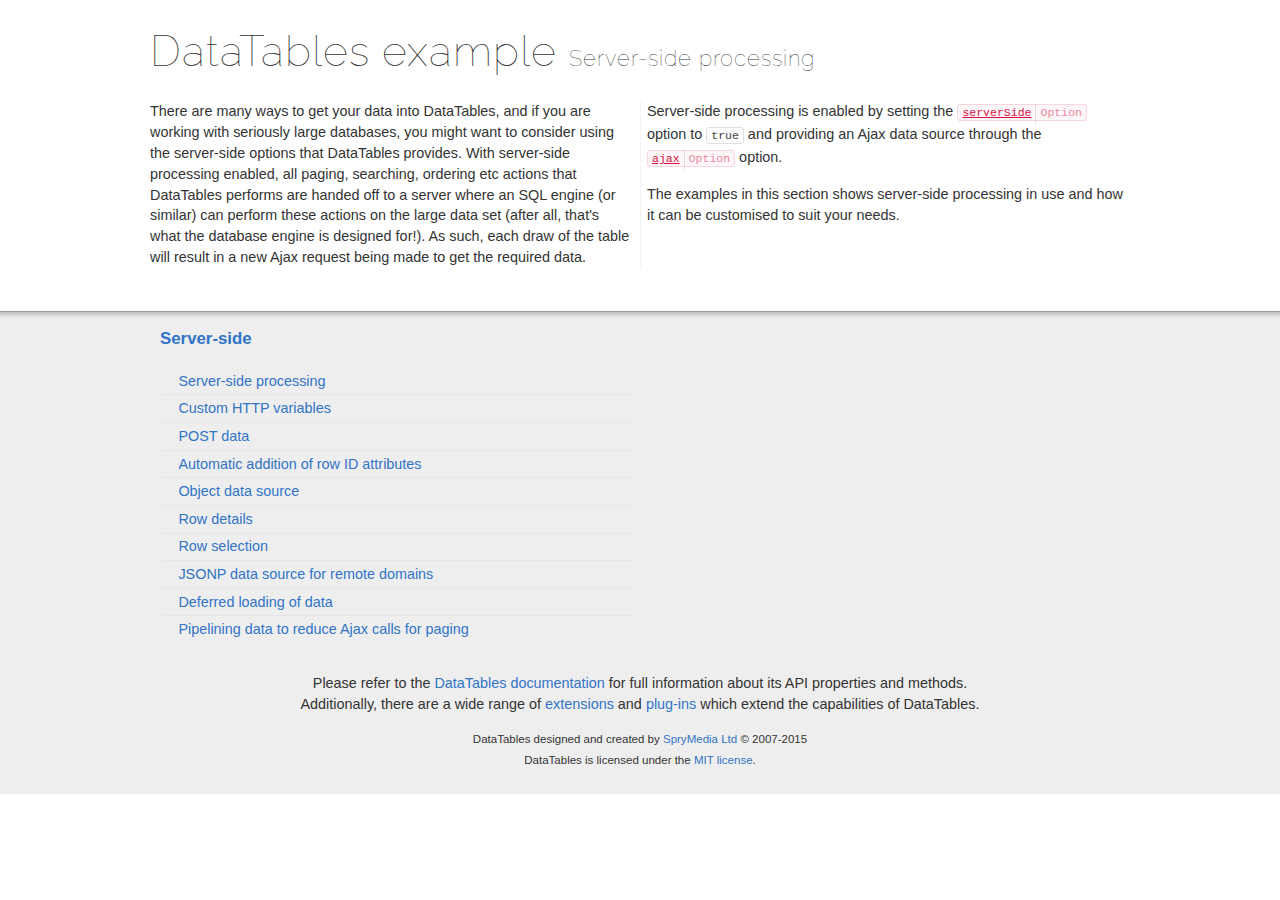
<file: assets/DataTables/examples/server_side/index.html>
<!DOCTYPE html>
<html>
<head>
	<meta charset="utf-8">
	<link rel="shortcut icon" type="image/ico" href="http://www.datatables.net/favicon.ico">
	<meta name="viewport" content="initial-scale=1.0, maximum-scale=2.0">
	<link rel="stylesheet" type="text/css" href="../resources/syntax/shCore.css">
	<link rel="stylesheet" type="text/css" href="../resources/demo.css">
	<script type="text/javascript" language="javascript" src="//code.jquery.com/jquery-1.11.3.min.js"></script>
	<script type="text/javascript" language="javascript" src="../resources/syntax/shCore.js"></script>
	<script type="text/javascript" language="javascript" src="../resources/demo.js"></script>

	<title>DataTables examples - Server-side processing</title>
</head>

<body class="dt-example">
	<div class="container">
		<section>
			<h1>DataTables example <span>Server-side processing</span></h1>

			<div class="info">
				<p>There are many ways to get your data into DataTables, and if you are working with seriously large databases, you might want to consider using the server-side
				options that DataTables provides. With server-side processing enabled, all paging, searching, ordering etc actions that DataTables performs are handed off to a
				server where an SQL engine (or similar) can perform these actions on the large data set (after all, that's what the database engine is designed for!). As such,
				each draw of the table will result in a new Ajax request being made to get the required data.</p>

				<p>Server-side processing is enabled by setting the <a href="//datatables.net/reference/option/serverSide"><code class="option" title=
				"DataTables initialisation option">serverSide</code></a> option to <code>true</code> and providing an Ajax data source through the <a href=
				"//datatables.net/reference/option/ajax"><code class="option" title="DataTables initialisation option">ajax</code></a> option.</p>

				<p>The examples in this section shows server-side processing in use and how it can be customised to suit your needs.</p>
			</div>
		</section>
	</div>

	<section>
		<div class="footer">
			<div class="gradient"></div>

			<div class="liner">
				<div class="toc">
					<div class="toc-group">
						<h3><a href="./index.html">Server-side</a></h3>
						<ul class="toc">
							<li><a href="./simple.html">Server-side processing</a></li>
							<li><a href="./custom_vars.html">Custom HTTP variables</a></li>
							<li><a href="./post.html">POST data</a></li>
							<li><a href="./ids.html">Automatic addition of row ID attributes</a></li>
							<li><a href="./object_data.html">Object data source</a></li>
							<li><a href="./row_details.html">Row details</a></li>
							<li><a href="./select_rows.html">Row selection</a></li>
							<li><a href="./jsonp.html">JSONP data source for remote domains</a></li>
							<li><a href="./defer_loading.html">Deferred loading of data</a></li>
							<li><a href="./pipeline.html">Pipelining data to reduce Ajax calls for paging</a></li>
						</ul>
					</div>
				</div>

				<div class="epilogue">
					<p>Please refer to the <a href="http://www.datatables.net">DataTables documentation</a> for full information about its API properties and methods.<br>
					Additionally, there are a wide range of <a href="http://www.datatables.net/extensions">extensions</a> and <a href=
					"http://www.datatables.net/plug-ins">plug-ins</a> which extend the capabilities of DataTables.</p>

					<p class="copyright">DataTables designed and created by <a href="http://www.sprymedia.co.uk">SpryMedia Ltd</a> &#169; 2007-2015<br>
					DataTables is licensed under the <a href="http://www.datatables.net/mit">MIT license</a>.</p>
				</div>
			</div>
		</div>
	</section>
</body>
</html>
</file>
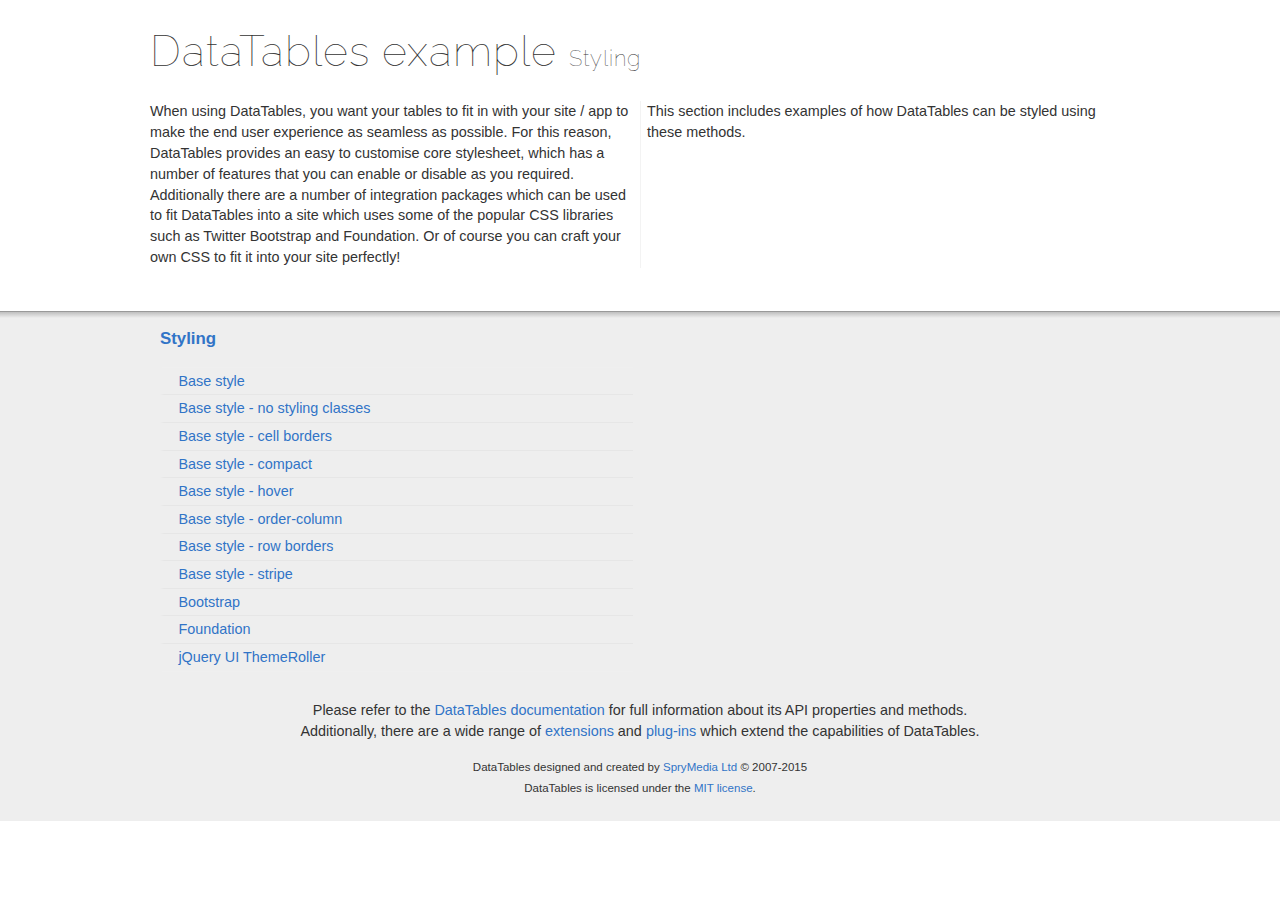
<file: assets/DataTables/examples/styling/index.html>
<!DOCTYPE html>
<html>
<head>
	<meta charset="utf-8">
	<link rel="shortcut icon" type="image/ico" href="http://www.datatables.net/favicon.ico">
	<meta name="viewport" content="initial-scale=1.0, maximum-scale=2.0">
	<link rel="stylesheet" type="text/css" href="../resources/syntax/shCore.css">
	<link rel="stylesheet" type="text/css" href="../resources/demo.css">
	<script type="text/javascript" language="javascript" src="//code.jquery.com/jquery-1.11.3.min.js"></script>
	<script type="text/javascript" language="javascript" src="../resources/syntax/shCore.js"></script>
	<script type="text/javascript" language="javascript" src="../resources/demo.js"></script>

	<title>DataTables examples - Styling</title>
</head>

<body class="dt-example">
	<div class="container">
		<section>
			<h1>DataTables example <span>Styling</span></h1>

			<div class="info">
				<p>When using DataTables, you want your tables to fit in with your site / app to make the end user experience as seamless as possible. For this reason, DataTables
				provides an easy to customise core stylesheet, which has a number of features that you can enable or disable as you required. Additionally there are a number of
				integration packages which can be used to fit DataTables into a site which uses some of the popular CSS libraries such as Twitter Bootstrap and Foundation. Or of
				course you can craft your own CSS to fit it into your site perfectly!</p>

				<p>This section includes examples of how DataTables can be styled using these methods.</p>
			</div>
		</section>
	</div>

	<section>
		<div class="footer">
			<div class="gradient"></div>

			<div class="liner">
				<div class="toc">
					<div class="toc-group">
						<h3><a href="./index.html">Styling</a></h3>
						<ul class="toc">
							<li><a href="./display.html">Base style</a></li>
							<li><a href="./no-classes.html">Base style - no styling classes</a></li>
							<li><a href="./cell-border.html">Base style - cell borders</a></li>
							<li><a href="./compact.html">Base style - compact</a></li>
							<li><a href="./hover.html">Base style - hover</a></li>
							<li><a href="./order-column.html">Base style - order-column</a></li>
							<li><a href="./row-border.html">Base style - row borders</a></li>
							<li><a href="./stripe.html">Base style - stripe</a></li>
							<li><a href="./bootstrap.html">Bootstrap</a></li>
							<li><a href="./foundation.html">Foundation</a></li>
							<li><a href="./jqueryUI.html">jQuery UI ThemeRoller</a></li>
						</ul>
					</div>
				</div>

				<div class="epilogue">
					<p>Please refer to the <a href="http://www.datatables.net">DataTables documentation</a> for full information about its API properties and methods.<br>
					Additionally, there are a wide range of <a href="http://www.datatables.net/extensions">extensions</a> and <a href=
					"http://www.datatables.net/plug-ins">plug-ins</a> which extend the capabilities of DataTables.</p>

					<p class="copyright">DataTables designed and created by <a href="http://www.sprymedia.co.uk">SpryMedia Ltd</a> &#169; 2007-2015<br>
					DataTables is licensed under the <a href="http://www.datatables.net/mit">MIT license</a>.</p>
				</div>
			</div>
		</div>
	</section>
</body>
</html>
</file>
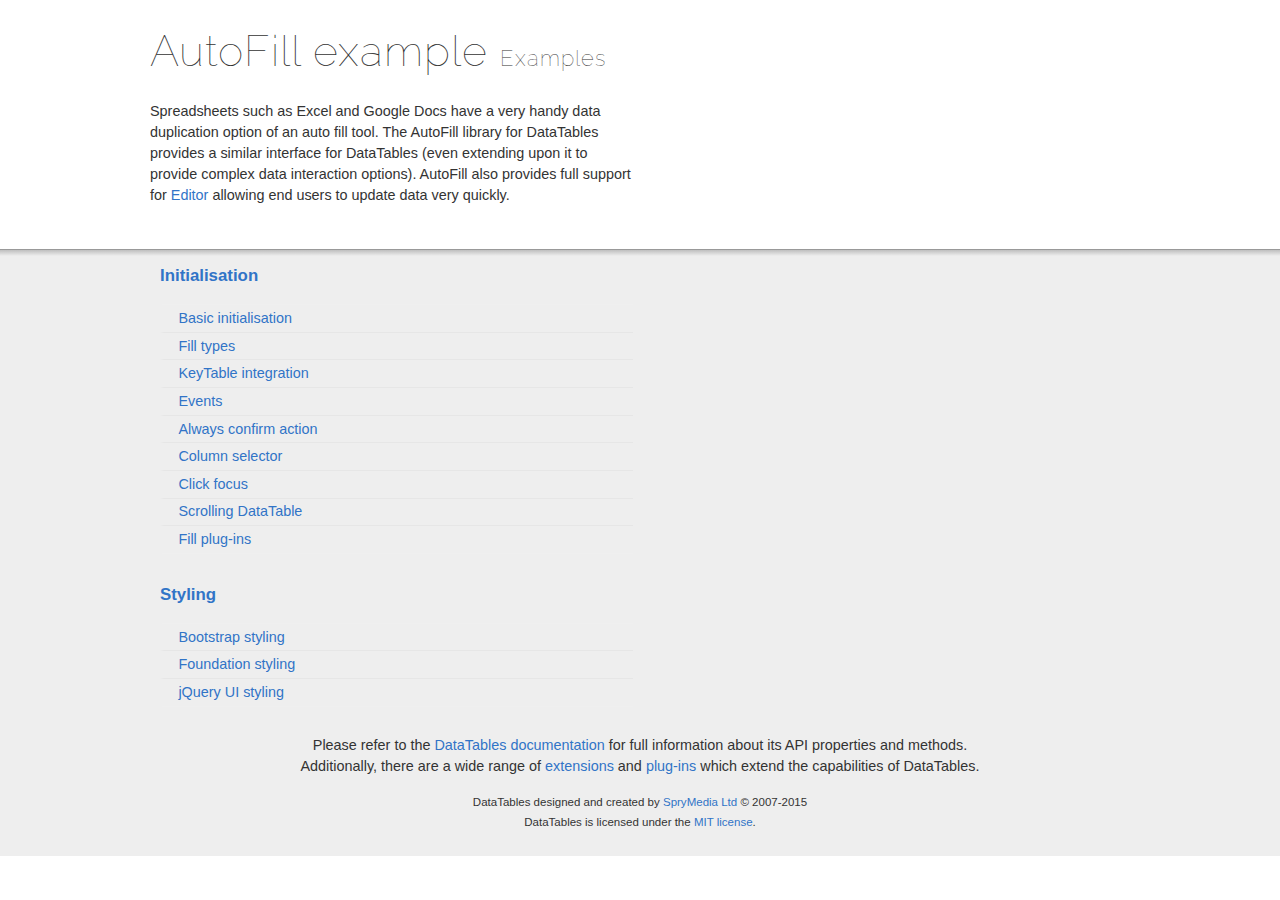
<file: assets/DataTables/extensions/AutoFill/examples/index.html>
<!DOCTYPE html>
<html>
<head>
	<meta charset="utf-8">
	<link rel="shortcut icon" type="image/ico" href="http://www.datatables.net/favicon.ico">
	<meta name="viewport" content="initial-scale=1.0, maximum-scale=2.0">
	<link rel="stylesheet" type="text/css" href="../../../examples/resources/syntax/shCore.css">
	<link rel="stylesheet" type="text/css" href="../../../examples/resources/demo.css">
	<script type="text/javascript" language="javascript" src="//code.jquery.com/jquery-1.11.3.min.js"></script>
	<script type="text/javascript" language="javascript" src="../../../examples/resources/syntax/shCore.js"></script>
	<script type="text/javascript" language="javascript" src="../../../examples/resources/demo.js"></script>

	<title>AutoFill examples - Examples</title>
</head>

<body class="dt-example">
	<div class="container">
		<section>
			<h1>AutoFill example <span>Examples</span></h1>

			<div class="info">
				<p>Spreadsheets such as Excel and Google Docs have a very handy data duplication option of an auto fill tool. The AutoFill library for DataTables provides a
				similar interface for DataTables (even extending upon it to provide complex data interaction options). AutoFill also provides full support for <a href=
				"https://editor.datatables.net">Editor</a> allowing end users to update data very quickly.</p>
			</div>
		</section>
	</div>

	<section>
		<div class="footer">
			<div class="gradient"></div>

			<div class="liner">
				<div class="toc">
					<div class="toc-group">
						<h3><a href="./initialisation/index.html">Initialisation</a></h3>
						<ul class="toc">
							<li><a href="./initialisation/simple.html">Basic initialisation</a></li>
							<li><a href="./initialisation/fills.html">Fill types</a></li>
							<li><a href="./initialisation/keyTable.html">KeyTable integration</a></li>
							<li><a href="./initialisation/events.html">Events</a></li>
							<li><a href="./initialisation/alwaysAsk.html">Always confirm action</a></li>
							<li><a href="./initialisation/columns.html">Column selector</a></li>
							<li><a href="./initialisation/focus.html">Click focus</a></li>
							<li><a href="./initialisation/scrolling.html">Scrolling DataTable</a></li>
							<li><a href="./initialisation/plugins.html">Fill plug-ins</a></li>
						</ul>
					</div>

					<div class="toc-group">
						<h3><a href="./styling/index.html">Styling</a></h3>
						<ul class="toc">
							<li><a href="./styling/bootstrap.html">Bootstrap styling</a></li>
							<li><a href="./styling/foundation.html">Foundation styling</a></li>
							<li><a href="./styling/jqueryui.html">jQuery UI styling</a></li>
						</ul>
					</div>
				</div>

				<div class="epilogue">
					<p>Please refer to the <a href="http://www.datatables.net">DataTables documentation</a> for full information about its API properties and methods.<br>
					Additionally, there are a wide range of <a href="http://www.datatables.net/extensions">extensions</a> and <a href=
					"http://www.datatables.net/plug-ins">plug-ins</a> which extend the capabilities of DataTables.</p>

					<p class="copyright">DataTables designed and created by <a href="http://www.sprymedia.co.uk">SpryMedia Ltd</a> &#169; 2007-2015<br>
					DataTables is licensed under the <a href="http://www.datatables.net/mit">MIT license</a>.</p>
				</div>
			</div>
		</div>
	</section>
</body>
</html>
</file>
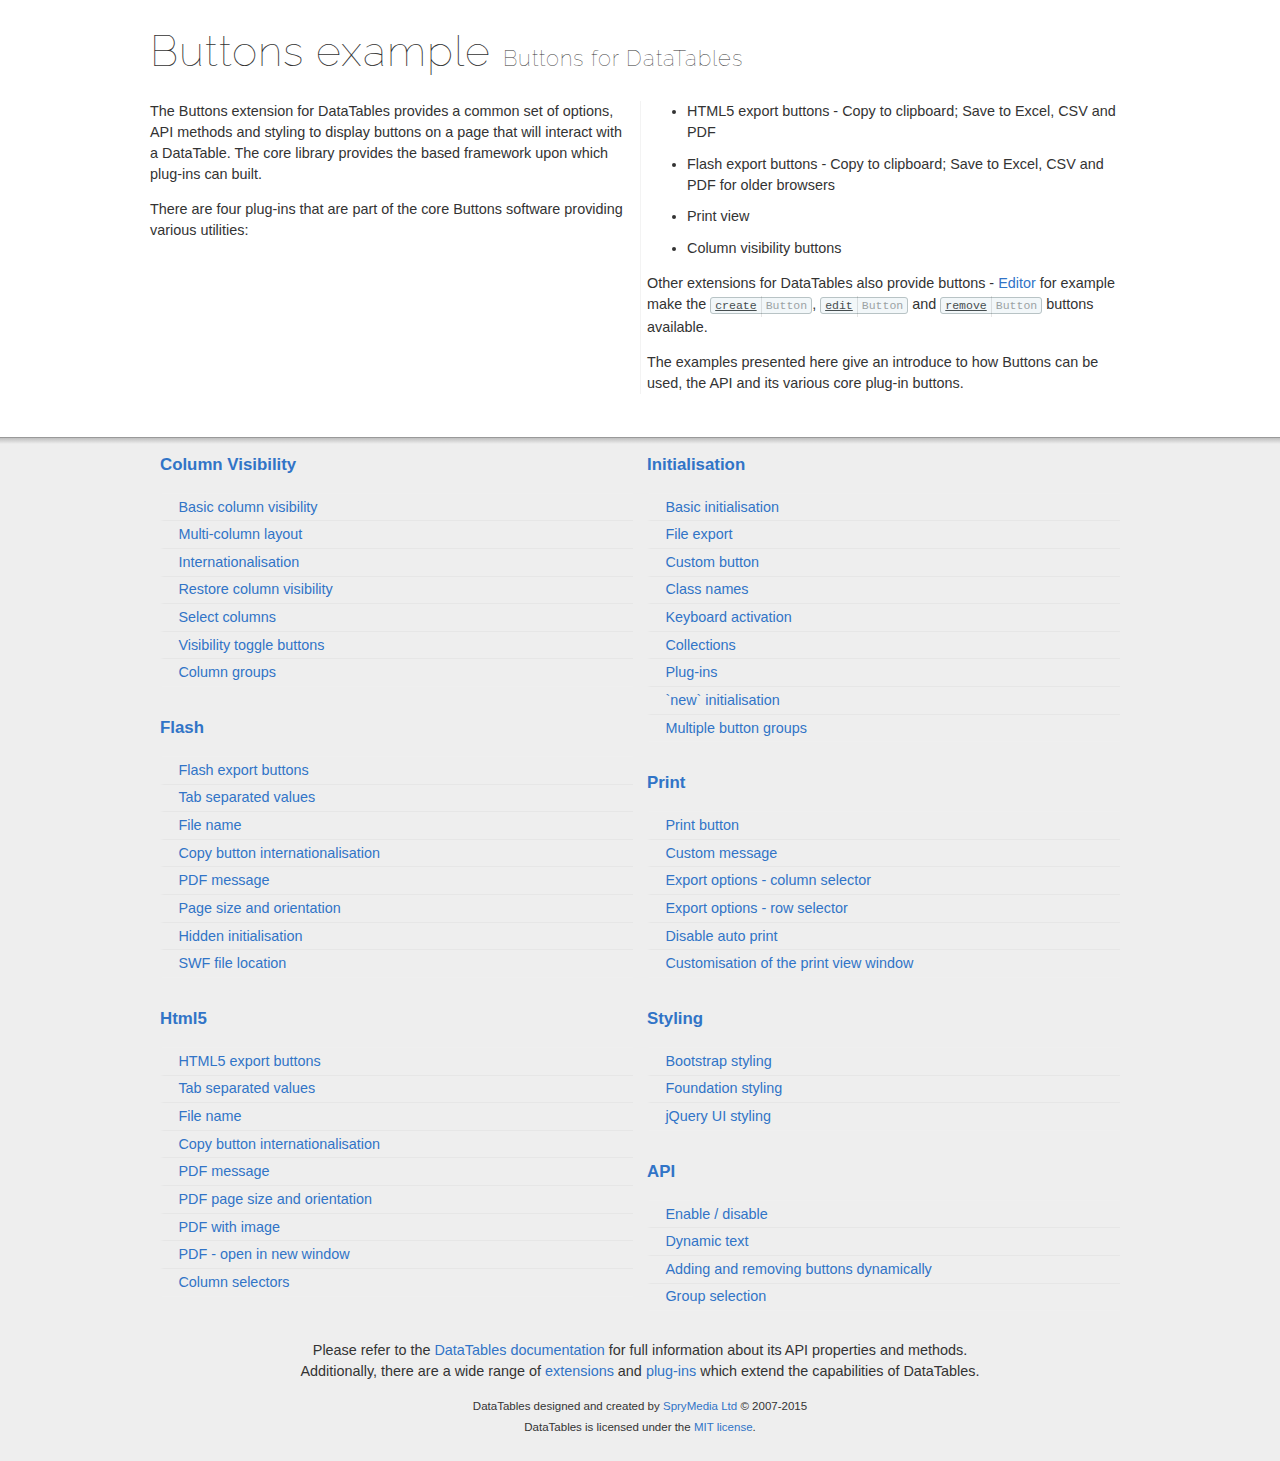
<file: assets/DataTables/extensions/Buttons/examples/index.html>
<!DOCTYPE html>
<html>
<head>
	<meta charset="utf-8">
	<link rel="shortcut icon" type="image/ico" href="http://www.datatables.net/favicon.ico">
	<meta name="viewport" content="initial-scale=1.0, maximum-scale=2.0">
	<link rel="stylesheet" type="text/css" href="../../../examples/resources/syntax/shCore.css">
	<link rel="stylesheet" type="text/css" href="../../../examples/resources/demo.css">
	<script type="text/javascript" language="javascript" src="../../../examples/resources/syntax/shCore.js"></script>
	<script type="text/javascript" language="javascript" src="../../../examples/resources/demo.js"></script>

	<title>Buttons examples - Buttons for DataTables</title>
</head>

<body class="dt-example">
	<div class="container">
		<section>
			<h1>Buttons example <span>Buttons for DataTables</span></h1>

			<div class="info">
				<p>The Buttons extension for DataTables provides a common set of options, API methods and styling to display buttons on a page that will interact with a DataTable.
				The core library provides the based framework upon which plug-ins can built.</p>

				<p>There are four plug-ins that are part of the core Buttons software providing various utilities:</p>

				<ul class="markdown">
					<li>HTML5 export buttons - Copy to clipboard; Save to Excel, CSV and PDF</li>
					<li>Flash export buttons - Copy to clipboard; Save to Excel, CSV and PDF for older browsers</li>
					<li>Print view</li>
					<li>Column visibility buttons</li>
				</ul>

				<p>Other extensions for DataTables also provide buttons - <a href="https://editor.datatables.net">Editor</a> for example make the <a href=
				"//editor.datatables.net/reference/button/create"><code class="button" title="Editor button type">create</code></a>, <a href=
				"//editor.datatables.net/reference/button/edit"><code class="button" title="Editor button type">edit</code></a> and <a href=
				"//editor.datatables.net/reference/button/remove"><code class="button" title="Editor button type">remove</code></a> buttons available.</p>

				<p>The examples presented here give an introduce to how Buttons can be used, the API and its various core plug-in buttons.</p>
			</div>
		</section>
	</div>

	<section>
		<div class="footer">
			<div class="gradient"></div>

			<div class="liner">
				<div class="toc">
					<div class="toc-group">
						<h3><a href="./column_visibility/index.html">Column Visibility</a></h3>
						<ul class="toc">
							<li><a href="./column_visibility/simple.html">Basic column visibility</a></li>
							<li><a href="./column_visibility/layout.html">Multi-column layout</a></li>
							<li><a href="./column_visibility/text.html">Internationalisation</a></li>
							<li><a href="./column_visibility/restore.html">Restore column visibility</a></li>
							<li><a href="./column_visibility/columns.html">Select columns</a></li>
							<li><a href="./column_visibility/columnsToggle.html">Visibility toggle buttons</a></li>
							<li><a href="./column_visibility/columnGroups.html">Column groups</a></li>
						</ul>
					</div>

					<div class="toc-group">
						<h3><a href="./flash/index.html">Flash</a></h3>
						<ul class="toc">
							<li><a href="./flash/simple.html">Flash export buttons</a></li>
							<li><a href="./flash/tsv.html">Tab separated values</a></li>
							<li><a href="./flash/filename.html">File name</a></li>
							<li><a href="./flash/copyi18n.html">Copy button internationalisation</a></li>
							<li><a href="./flash/pdfMessage.html">PDF message</a></li>
							<li><a href="./flash/pdfPage.html">Page size and orientation</a></li>
							<li><a href="./flash/hidden.html">Hidden initialisation</a></li>
							<li><a href="./flash/swfPath.html">SWF file location</a></li>
						</ul>
					</div>

					<div class="toc-group">
						<h3><a href="./html5/index.html">Html5</a></h3>
						<ul class="toc">
							<li><a href="./html5/simple.html">HTML5 export buttons</a></li>
							<li><a href="./html5/tsv.html">Tab separated values</a></li>
							<li><a href="./html5/filename.html">File name</a></li>
							<li><a href="./html5/copyi18n.html">Copy button internationalisation</a></li>
							<li><a href="./html5/pdfMessage.html">PDF message</a></li>
							<li><a href="./html5/pdfPage.html">PDF page size and orientation</a></li>
							<li><a href="./html5/pdfImage.html">PDF with image</a></li>
							<li><a href="./html5/pdfOpen.html">PDF - open in new window</a></li>
							<li><a href="./html5/columns.html">Column selectors</a></li>
						</ul>
					</div>

					<div class="toc-group">
						<h3><a href="./initialisation/index.html">Initialisation</a></h3>
						<ul class="toc">
							<li><a href="./initialisation/simple.html">Basic initialisation</a></li>
							<li><a href="./initialisation/export.html">File export</a></li>
							<li><a href="./initialisation/custom.html">Custom button</a></li>
							<li><a href="./initialisation/className.html">Class names</a></li>
							<li><a href="./initialisation/keys.html">Keyboard activation</a></li>
							<li><a href="./initialisation/collections.html">Collections</a></li>
							<li><a href="./initialisation/plugins.html">Plug-ins</a></li>
							<li><a href="./initialisation/new.html">`new` initialisation</a></li>
							<li><a href="./initialisation/multiple.html">Multiple button groups</a></li>
						</ul>
					</div>

					<div class="toc-group">
						<h3><a href="./print/index.html">Print</a></h3>
						<ul class="toc">
							<li><a href="./print/simple.html">Print button</a></li>
							<li><a href="./print/message.html">Custom message</a></li>
							<li><a href="./print/columns.html">Export options - column selector</a></li>
							<li><a href="./print/select.html">Export options - row selector</a></li>
							<li><a href="./print/autoPrint.html">Disable auto print</a></li>
							<li><a href="./print/customisation.html">Customisation of the print view window</a></li>
						</ul>
					</div>

					<div class="toc-group">
						<h3><a href="./styling/index.html">Styling</a></h3>
						<ul class="toc">
							<li><a href="./styling/bootstrap.html">Bootstrap styling</a></li>
							<li><a href="./styling/foundation.html">Foundation styling</a></li>
							<li><a href="./styling/jqueryui.html">jQuery UI styling</a></li>
						</ul>
					</div>

					<div class="toc-group">
						<h3><a href="./api/index.html">API</a></h3>
						<ul class="toc">
							<li><a href="./api/enable.html">Enable / disable</a></li>
							<li><a href="./api/text.html">Dynamic text</a></li>
							<li><a href="./api/addRemove.html">Adding and removing buttons dynamically</a></li>
							<li><a href="./api/group.html">Group selection</a></li>
						</ul>
					</div>
				</div>

				<div class="epilogue">
					<p>Please refer to the <a href="http://www.datatables.net">DataTables documentation</a> for full information about its API properties and methods.<br>
					Additionally, there are a wide range of <a href="http://www.datatables.net/extensions">extensions</a> and <a href=
					"http://www.datatables.net/plug-ins">plug-ins</a> which extend the capabilities of DataTables.</p>

					<p class="copyright">DataTables designed and created by <a href="http://www.sprymedia.co.uk">SpryMedia Ltd</a> &#169; 2007-2015<br>
					DataTables is licensed under the <a href="http://www.datatables.net/mit">MIT license</a>.</p>
				</div>
			</div>
		</div>
	</section>
</body>
</html>
</file>
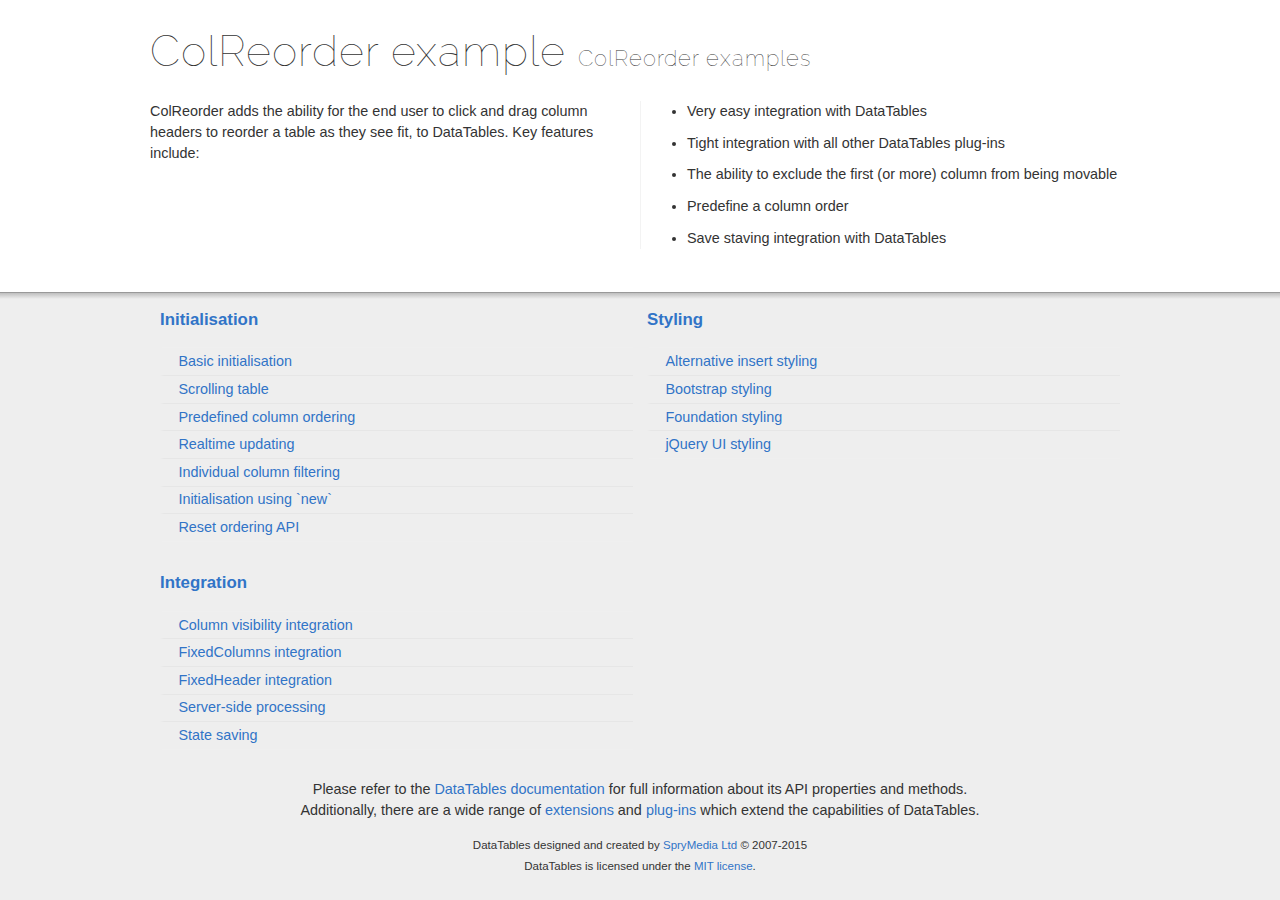
<file: assets/DataTables/extensions/ColReorder/examples/index.html>
<!DOCTYPE html>
<html>
<head>
	<meta charset="utf-8">
	<link rel="shortcut icon" type="image/ico" href="http://www.datatables.net/favicon.ico">
	<meta name="viewport" content="initial-scale=1.0, maximum-scale=2.0">
	<link rel="stylesheet" type="text/css" href="../../../examples/resources/syntax/shCore.css">
	<link rel="stylesheet" type="text/css" href="../../../examples/resources/demo.css">
	<script type="text/javascript" language="javascript" src="//code.jquery.com/jquery-1.11.3.min.js"></script>
	<script type="text/javascript" language="javascript" src="../../../examples/resources/syntax/shCore.js"></script>
	<script type="text/javascript" language="javascript" src="../../../examples/resources/demo.js"></script>

	<title>ColReorder examples - ColReorder examples</title>
</head>

<body class="dt-example">
	<div class="container">
		<section>
			<h1>ColReorder example <span>ColReorder examples</span></h1>

			<div class="info">
				<p>ColReorder adds the ability for the end user to click and drag column headers to reorder a table as they see fit, to DataTables. Key features include:</p>

				<ul class="markdown">
					<li>Very easy integration with DataTables</li>
					<li>Tight integration with all other DataTables plug-ins</li>
					<li>The ability to exclude the first (or more) column from being movable</li>
					<li>Predefine a column order</li>
					<li>Save staving integration with DataTables</li>
				</ul>
			</div>
		</section>
	</div>

	<section>
		<div class="footer">
			<div class="gradient"></div>

			<div class="liner">
				<div class="toc">
					<div class="toc-group">
						<h3><a href="./initialisation/index.html">Initialisation</a></h3>
						<ul class="toc">
							<li><a href="./initialisation/simple.html">Basic initialisation</a></li>
							<li><a href="./initialisation/scrolling.html">Scrolling table</a></li>
							<li><a href="./initialisation/predefined.html">Predefined column ordering</a></li>
							<li><a href="./initialisation/realtime.html">Realtime updating</a></li>
							<li><a href="./initialisation/col_filter.html">Individual column filtering</a></li>
							<li><a href="./initialisation/new_init.html">Initialisation using `new`</a></li>
							<li><a href="./initialisation/reset.html">Reset ordering API</a></li>
						</ul>
					</div>

					<div class="toc-group">
						<h3><a href="./integration/index.html">Integration</a></h3>
						<ul class="toc">
							<li><a href="./integration/colvis.html">Column visibility integration</a></li>
							<li><a href="./integration/fixedcolumns.html">FixedColumns integration</a></li>
							<li><a href="./integration/fixedheader.html">FixedHeader integration</a></li>
							<li><a href="./integration/server_side.html">Server-side processing</a></li>
							<li><a href="./integration/state_save.html">State saving</a></li>
						</ul>
					</div>

					<div class="toc-group">
						<h3><a href="./styling/index.html">Styling</a></h3>
						<ul class="toc">
							<li><a href="./styling/alt_insert.html">Alternative insert styling</a></li>
							<li><a href="./styling/bootstrap.html">Bootstrap styling</a></li>
							<li><a href="./styling/foundation.html">Foundation styling</a></li>
							<li><a href="./styling/jqueryui.html">jQuery UI styling</a></li>
						</ul>
					</div>
				</div>

				<div class="epilogue">
					<p>Please refer to the <a href="http://www.datatables.net">DataTables documentation</a> for full information about its API properties and methods.<br>
					Additionally, there are a wide range of <a href="http://www.datatables.net/extensions">extensions</a> and <a href=
					"http://www.datatables.net/plug-ins">plug-ins</a> which extend the capabilities of DataTables.</p>

					<p class="copyright">DataTables designed and created by <a href="http://www.sprymedia.co.uk">SpryMedia Ltd</a> &#169; 2007-2015<br>
					DataTables is licensed under the <a href="http://www.datatables.net/mit">MIT license</a>.</p>
				</div>
			</div>
		</div>
	</section>
</body>
</html>
</file>
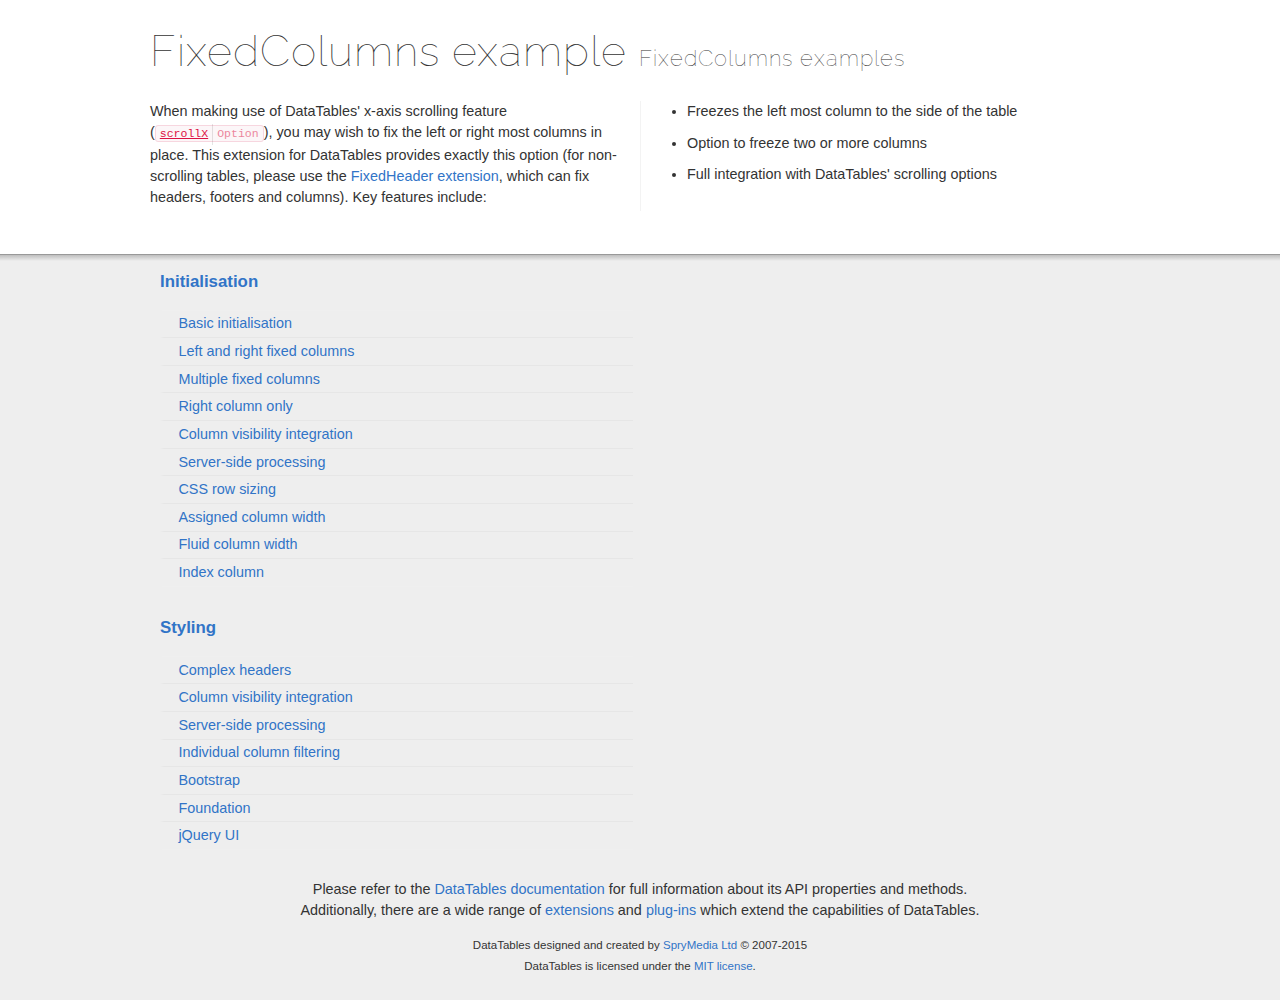
<file: assets/DataTables/extensions/FixedColumns/examples/index.html>
<!DOCTYPE html>
<html>
<head>
	<meta charset="utf-8">
	<link rel="shortcut icon" type="image/ico" href="http://www.datatables.net/favicon.ico">
	<meta name="viewport" content="initial-scale=1.0, maximum-scale=2.0">
	<link rel="stylesheet" type="text/css" href="../../../examples/resources/syntax/shCore.css">
	<link rel="stylesheet" type="text/css" href="../../../examples/resources/demo.css">
	<script type="text/javascript" language="javascript" src="//code.jquery.com/jquery-1.11.3.min.js"></script>
	<script type="text/javascript" language="javascript" src="../../../examples/resources/syntax/shCore.js"></script>
	<script type="text/javascript" language="javascript" src="../../../examples/resources/demo.js"></script>

	<title>FixedColumns examples - FixedColumns examples</title>
</head>

<body class="dt-example">
	<div class="container">
		<section>
			<h1>FixedColumns example <span>FixedColumns examples</span></h1>

			<div class="info">
				<p>When making use of DataTables' x-axis scrolling feature (<a href="//datatables.net/reference/option/scrollX"><code class="option" title=
				"DataTables initialisation option">scrollX</code></a>), you may wish to fix the left or right most columns in place. This extension for DataTables provides exactly
				this option (for non-scrolling tables, please use the <a href="//datatables.net/extensions/fixedheader">FixedHeader extension</a>, which can fix headers, footers
				and columns). Key features include:</p>

				<ul class="markdown">
					<li>Freezes the left most column to the side of the table</li>
					<li>Option to freeze two or more columns</li>
					<li>Full integration with DataTables' scrolling options</li>
				</ul>
			</div>
		</section>
	</div>

	<section>
		<div class="footer">
			<div class="gradient"></div>

			<div class="liner">
				<div class="toc">
					<div class="toc-group">
						<h3><a href="./initialisation/index.html">Initialisation</a></h3>
						<ul class="toc">
							<li><a href="./initialisation/simple.html">Basic initialisation</a></li>
							<li><a href="./initialisation/left_right_columns.html">Left and right fixed columns</a></li>
							<li><a href="./initialisation/two_columns.html">Multiple fixed columns</a></li>
							<li><a href="./initialisation/right_column.html">Right column only</a></li>
							<li><a href="./initialisation/colvis.html">Column visibility integration</a></li>
							<li><a href="./initialisation/server-side-processing.html">Server-side processing</a></li>
							<li><a href="./initialisation/css_size.html">CSS row sizing</a></li>
							<li><a href="./initialisation/size_fixed.html">Assigned column width</a></li>
							<li><a href="./initialisation/size_fluid.html">Fluid column width</a></li>
							<li><a href="./initialisation/index_column.html">Index column</a></li>
						</ul>
					</div>

					<div class="toc-group">
						<h3><a href="./styling/index.html">Styling</a></h3>
						<ul class="toc">
							<li><a href="./styling/rowspan.html">Complex headers</a></li>
							<li><a href="./styling/colvis.html">Column visibility integration</a></li>
							<li><a href="./styling/server-side-processing.html">Server-side processing</a></li>
							<li><a href="./styling/col_filter.html">Individual column filtering</a></li>
							<li><a href="./styling/bootstrap.html">Bootstrap</a></li>
							<li><a href="./styling/foundation.html">Foundation</a></li>
							<li><a href="./styling/jqueryui.html">jQuery UI</a></li>
						</ul>
					</div>
				</div>

				<div class="epilogue">
					<p>Please refer to the <a href="http://www.datatables.net">DataTables documentation</a> for full information about its API properties and methods.<br>
					Additionally, there are a wide range of <a href="http://www.datatables.net/extensions">extensions</a> and <a href=
					"http://www.datatables.net/plug-ins">plug-ins</a> which extend the capabilities of DataTables.</p>

					<p class="copyright">DataTables designed and created by <a href="http://www.sprymedia.co.uk">SpryMedia Ltd</a> &#169; 2007-2015<br>
					DataTables is licensed under the <a href="http://www.datatables.net/mit">MIT license</a>.</p>
				</div>
			</div>
		</div>
	</section>
</body>
</html>
</file>
<file: assets/DataTables/examples/resources/syntax/shCore.css>
/**
 * SyntaxHighlighter
 * http://alexgorbatchev.com/SyntaxHighlighter
 *
 * SyntaxHighlighter is donationware. If you are using it, please donate.
 * http://alexgorbatchev.com/SyntaxHighlighter/donate.html
 *
 * @version
 * 3.0.83 (July 02 2010)
 * 
 * @copyright
 * Copyright (C) 2004-2010 Alex Gorbatchev.
 *
 * @license
 * Dual licensed under the MIT and GPL licenses.
 */
.syntaxhighlighter a,
.syntaxhighlighter div,
.syntaxhighlighter code,
.syntaxhighlighter table,
.syntaxhighlighter table td,
.syntaxhighlighter table tr,
.syntaxhighlighter table tbody,
.syntaxhighlighter table thead,
.syntaxhighlighter table caption,
.syntaxhighlighter textarea {
  -moz-border-radius: 0 0 0 0 !important;
  -webkit-border-radius: 0 0 0 0 !important;
  background: none !important;
  border: 0 !important;
  bottom: auto !important;
  float: none !important;
  height: auto !important;
  left: auto !important;
  line-height: 1.1em !important;
  margin: 0 !important;
  outline: 0 !important;
  overflow: visible !important;
  padding: 0 !important;
  position: static !important;
  right: auto !important;
  text-align: left !important;
  top: auto !important;
  vertical-align: baseline !important;
  width: auto !important;
  box-sizing: content-box !important;
  font-family: "Source Code Pro","Consolas","Monaco","Bitstream Vera Sans Mono","Courier New",Courier,monospace !important;
  font-weight: normal !important;
  font-style: normal !important;
  font-size: 1em !important;
  min-height: inherit !important;
  min-height: auto !important;
  white-space: nowrap;
}

.syntaxhighlighter {
  width: 100% !important;
  margin: 1em 0 1em 0 !important;
  position: relative !important;
  overflow: auto !important;
  font-size: 1em !important;
}
.syntaxhighlighter.source {
  overflow: hidden !important;
}
.syntaxhighlighter .bold {
  font-weight: bold !important;
}
.syntaxhighlighter .italic {
  font-style: italic !important;
}
.syntaxhighlighter .line {
  white-space: nowrap !important;
}
.syntaxhighlighter table {
  width: 100% !important;
}
.syntaxhighlighter table caption {
  text-align: left !important;
  padding: .5em 0 0.5em 1em !important;
}
.syntaxhighlighter table td.code {
  width: 100% !important;
}
.syntaxhighlighter table td.code .container {
  position: relative !important;
}
.syntaxhighlighter table td.code .container textarea {
  box-sizing: border-box !important;
  position: absolute !important;
  left: 0 !important;
  top: 0 !important;
  width: 100% !important;
  height: 100% !important;
  border: none !important;
  background: white !important;
  padding-left: 1em !important;
  overflow: hidden !important;
  white-space: pre !important;
}
.syntaxhighlighter table td.gutter .line {
  text-align: right !important;
  padding: 2px 0.5em 2px 1em !important;
}
.syntaxhighlighter table td.code .line {
  padding: 2px 1em !important;
}
.syntaxhighlighter.nogutter td.code .container textarea, .syntaxhighlighter.nogutter td.code .line {
  padding-left: 0em !important;
}
.syntaxhighlighter.show {
  display: block !important;
}
.syntaxhighlighter.collapsed table {
  display: none !important;
}
.syntaxhighlighter.collapsed .toolbar {
  padding: 0.1em 0.8em 0em 0.8em !important;
  font-size: 1em !important;
  position: static !important;
  width: auto !important;
  height: auto !important;
}
.syntaxhighlighter.collapsed .toolbar span {
  display: inline !important;
  margin-right: 1em !important;
}
.syntaxhighlighter.collapsed .toolbar span a {
  padding: 0 !important;
  display: none !important;
}
.syntaxhighlighter.collapsed .toolbar span a.expandSource {
  display: inline !important;
}
.syntaxhighlighter .toolbar {
  position: absolute !important;
  right: 1px !important;
  top: -18px !important;
  font-size: 10px !important;
  z-index: 7 !important;
}
.syntaxhighlighter .toolbar span.title {
  display: inline !important;
}
.syntaxhighlighter .toolbar a {
  display: block !important;
  text-align: center !important;
  text-decoration: none !important;
  padding-top: 1px !important;
}
.syntaxhighlighter .toolbar a.expandSource {
  display: none !important;
}
.syntaxhighlighter.ie {
  font-size: .9em !important;
  padding: 1px 0 1px 0 !important;
}
.syntaxhighlighter.ie .toolbar {
  line-height: 8px !important;
}
.syntaxhighlighter.ie .toolbar a {
  padding-top: 0px !important;
}
.syntaxhighlighter.printing .line.alt1 .content,
.syntaxhighlighter.printing .line.alt2 .content,
.syntaxhighlighter.printing .line.highlighted .number,
.syntaxhighlighter.printing .line.highlighted.alt1 .content,
.syntaxhighlighter.printing .line.highlighted.alt2 .content {
  background: none !important;
}
.syntaxhighlighter.printing .line .number {
  color: #bbbbbb !important;
}
.syntaxhighlighter.printing .line .content {
  color: black !important;
}
.syntaxhighlighter.printing .toolbar {
  display: none !important;
}
.syntaxhighlighter.printing a {
  text-decoration: none !important;
}
.syntaxhighlighter.printing .plain, .syntaxhighlighter.printing .plain a {
  color: black !important;
}
.syntaxhighlighter.printing .comments, .syntaxhighlighter.printing .comments a {
  color: #008200 !important;
}
.syntaxhighlighter.printing .string, .syntaxhighlighter.printing .string a {
  color: blue !important;
}
.syntaxhighlighter.printing .keyword {
  color: #006699 !important;
  font-weight: bold !important;
}
.syntaxhighlighter.printing .preprocessor {
  color: gray !important;
}
.syntaxhighlighter.printing .variable {
  color: #aa7700 !important;
}
.syntaxhighlighter.printing .value {
  color: #009900 !important;
}
.syntaxhighlighter.printing .functions {
  color: #ff1493 !important;
}
.syntaxhighlighter.printing .constants {
  color: #0066cc !important;
}
.syntaxhighlighter.printing .script {
  font-weight: bold !important;
}
.syntaxhighlighter.printing .color1, .syntaxhighlighter.printing .color1 a {
  color: gray !important;
}
.syntaxhighlighter.printing .color2, .syntaxhighlighter.printing .color2 a {
  color: #ff1493 !important;
}
.syntaxhighlighter.printing .color3, .syntaxhighlighter.printing .color3 a {
  color: red !important;
}
.syntaxhighlighter.printing .break, .syntaxhighlighter.printing .break a {
  color: black !important;
}



/**
 * SyntaxHighlighter
 * http://alexgorbatchev.com/SyntaxHighlighter
 *
 * SyntaxHighlighter is donationware. If you are using it, please donate.
 * http://alexgorbatchev.com/SyntaxHighlighter/donate.html
 *
 * @version
 * 3.0.83 (July 02 2010)
 * 
 * @copyright
 * Copyright (C) 2004-2010 Alex Gorbatchev.
 *
 * @license
 * Dual licensed under the MIT and GPL licenses.
 */
.syntaxhighlighter {
  background-color: white !important;
  font-size: 13px !important;
  overflow: visible !important;
}
.syntaxhighlighter .line.alt1 {
  background-color: white !important;
}
.syntaxhighlighter .line.alt2 {
  background-color: #F8F8F8 !important;
}
.syntaxhighlighter .line.highlighted.alt1, .syntaxhighlighter .line.highlighted.alt2 {
  background-color: #e0e0e0 !important;
}
.syntaxhighlighter .line.highlighted.number {
  color: black !important;
}
.syntaxhighlighter table caption {
  color: black !important;
}
.syntaxhighlighter .gutter {
}
.syntaxhighlighter .gutter div {
  color: #5C5C5C !important;
}
.syntaxhighlighter .gutter .line.alt1, .syntaxhighlighter  .gutter .line.alt2 {
  background-color: white !important;
}
.odd .syntaxhighlighter .gutter .line.alt1, .odd .syntaxhighlighter  .gutter .line.alt2 {
  background-color: #F2F2F2 !important;
}
.syntaxhighlighter .gutter .line {
  border-right: 3px solid #4E6CA3 !important;
}
.syntaxhighlighter .gutter .line.highlighted {
  background-color: #4E6CA3 !important;
  color: white !important;
}
.syntaxhighlighter.printing .line .content {
  border: none !important;
}
.syntaxhighlighter.collapsed {
  overflow: visible !important;
}
.syntaxhighlighter.collapsed .toolbar {
  color: blue !important;
  background: white !important;
  border: 1px solid #4E6CA3 !important;
}
.syntaxhighlighter.collapsed .toolbar a {
  color: blue !important;
}
.syntaxhighlighter.collapsed .toolbar a:hover {
  color: red !important;
}
.syntaxhighlighter .toolbar {
  color: white !important;
  border: none !important;
}
.syntaxhighlighter .toolbar a {
  font: 100%/1.45em "Lucida Grande", Verdana, Arial, Helvetica, sans-serif !important;
  color: white !important;
  background: #4E6CA3 !important;
  float: right !important;
  padding: 2px 5px !important;
  clear: both;
}
.syntaxhighlighter .toolbar a:hover {
  color: #b7c5df !important;
  background: #39568b !important;
}
.syntaxhighlighter .plain, .syntaxhighlighter .plain a {
  color: black !important;
}
.syntaxhighlighter .comments, .syntaxhighlighter .comments a {
  color: #008200 !important;
}
.syntaxhighlighter .string, .syntaxhighlighter .string a {
  color: blue !important;
}
.syntaxhighlighter .keyword {
  color: #006699 !important;
}
.syntaxhighlighter .preprocessor {
  color: gray !important;
}
.syntaxhighlighter .variable {
  color: #aa7700 !important;
}
.syntaxhighlighter .value {
  color: #009900 !important;
}
.syntaxhighlighter .functions {
  color: #ff1493 !important;
}
.syntaxhighlighter .constants {
  color: #0066cc !important;
}
.syntaxhighlighter .script {
  font-weight: bold !important;
  color: #006699 !important;
  background-color: none !important;
}
.syntaxhighlighter .color1, .syntaxhighlighter .color1 a {
  color: gray !important;
}
.syntaxhighlighter .color2, .syntaxhighlighter .color2 a {
  color: #ff1493 !important;
}
.syntaxhighlighter .color3, .syntaxhighlighter .color3 a {
  color: red !important;
}

.syntaxhighlighter .keyword {
  font-weight: bold !important;
}

.datatables_ref:hover {
	text-decoration: underline;
	cursor: pointer;
	*cursor: hand;
}

.syntaxhighlighter .dtapi {
	color: #069;
}

.syntaxhighlighter .dtapi:hover {
	text-decoration: underline;
	cursor: pointer;
	*cursor: hand;
}

.syntaxhighlighter table {
  table-layout: fixed !important;
}

.syntaxhighlighter table td.gutter {
  width: 46px !important; /* enough for three digits */
}

.syntaxhighlighter table td.code {
  width: auto !important;
  overflow: auto !important;
}
</file>
<file: assets/DataTables/examples/resources/demo.css>
@import url(http://fonts.googleapis.com/css?family=Raleway:100);

body {
	font: 90%/1.45em "Helvetica Neue", HelveticaNeue, Arial, Helvetica, sans-serif;
	margin: 0;
	padding: 0;
	color: #333;
	background-color: #fff;
}

body.dt-example-bootstrap {
	font-family: "Helvetica Neue",Helvetica,Arial,sans-serif;
	font-size: 14px;
	line-height: 1.42857143;
}

div.container {
	max-width: 980px;
	margin: 0 auto;
}

h1 {
	font-family: 'HelveticaNeue-UltraLight', 'Helvetica Neue UltraLight', 'Raleway', 'Helvetica Neue', Arial, Helvetica, sans-serif;
    font-weight: 100;
    letter-spacing: 1px;
	font-size: 3em;
	line-height: 1em;
}

h1 span {
	font-size: 0.5em;
	line-height: 1em;
}

a {
	cursor: pointer;
	color: #3174c7;
	text-decoration: none;
}

p > a:hover {
	text-decoration: underline;
}

div.toc ul {
	color: #4E6CA3;
	list-style-type: none;
	padding-left: 0;
}

div.toc li {
	padding: 0.2em 1em;
	border-left: 4px solid transparent;
	border-bottom: 1px solid #e6e6e6;
}

div.toc li.active {
	border-left: 4px solid #458ae0;
}


div.toc li:first-child {
	border-top: 1px solid #efefef;
}

div.toc li:last-child {
	border-bottom: 1px solid #efefef;
}


div.epilogue {
	text-align: center;
}

p.copyright {
	font-size: 0.8em;
	padding-bottom: 2em;
	margin-bottom: 0;
}

.clear {
	clear: both;
	height: 0;
}


div.info {
	margin-bottom: 2em;

	-webkit-column-count: 2;
	   -moz-column-count: 2;
	    -ms-column-count: 2;
	     -o-column-count: 2;
	column-count: 2;


	-webkit-column-rule: 1px solid #F3F3F3;
	   -moz-column-rule: 1px solid #F3F3F3;
	    -ms-column-rule: 1px solid #F3F3F3;
	     -o-column-rule: 1px solid #F3F3F3;
	column-rule: 1px solid #F3F3F3;
}

div.info > * {
	-webkit-column-break-inside: avoid;
	break-inside: avoid;
}

div.info li {
	margin-top: 0.75em;
}

div.info p:first-child {
	margin-top: 0;
}

div.footer {
	position: relative;
	margin-top: 3em;
	border-top: 1px solid #999;
	background-color: #eee;
}

div.footer > div.liner {
	max-width: 960px;
	margin: 0 auto;
}

div.footer > div.gradient {
	position: absolute;
	top: 0;
	left: 0;
	width: 100%;
	height: 6px;

	background: -moz-linear-gradient(top, rgba(0,0,0,0.2) 0%, rgba(0,0,0,0) 100%); /* FF3.6+ */
	background: -webkit-gradient(linear, left top, left bottom, color-stop(0%,rgba(0,0,0,0.2)), color-stop(100%,rgba(0,0,0,0))); /* Chrome,Safari4+ */
	background: -webkit-linear-gradient(top, rgba(0,0,0,0.2) 0%,rgba(0,0,0,0) 100%); /* Chrome10+,Safari5.1+ */
	background: -o-linear-gradient(top, rgba(0,0,0,0.2) 0%,rgba(0,0,0,0) 100%); /* Opera 11.10+ */
	background: -ms-linear-gradient(top, rgba(0,0,0,0.2) 0%,rgba(0,0,0,0) 100%); /* IE10+ */
	background: linear-gradient(to bottom, rgba(0,0,0,0.2) 0%,rgba(0,0,0,0) 100%); /* W3C */
	filter: progid:DXImageTransform.Microsoft.gradient( startColorstr='#a6000000', endColorstr='#00000000',GradientType=0 ); /* IE6-9 */
}

div.toc {
	-webkit-column-count: 2;
	   -moz-column-count: 2;
	    -ms-column-count: 2;
	     -o-column-count: 2;
	column-count: 2;
}

div.toc-group {
	display: inline-block;
	width: 100%;
}

div.box {
	overflow: auto;
	height: 8em;
	padding: 1em;
	color: #444;
	background-color: #fcfcfc;
	border: 1px solid #e0e0e0;
	margin-bottom: 2em;
}


code {
	font-family: "Source Code Pro", Consolas, Menlo, Monaco, "Courier New", monospace;
	padding: 1px 4px;
	font-size: 0.8em;

	color: #444;
	background-color: #fcfcfc;

	border: 1px solid #e0e0e0;
	-webkit-border-radius: 3px;
	   -moz-border-radius: 3px;
	        border-radius: 3px;
}

code:after {
	display: inline-block;
	border-left: 1px solid rgba( 0, 0, 0, 0.2 );
	margin-left: 4px;
	padding-left: 4px;
	opacity: 0.5;
}

a code {
	text-decoration: underline;
}

code.option {
	color: #D14; /* red */
	background-color: #fcf6f8;
	border: 1px solid #f7d6df;
	white-space: nowrap;
}
code.option:after { content: 'Option'; }

code.path {
	color: #095c05; /* dark green */
	background-color: #eef7ed;
	border: 1px solid #8ccb89;
	white-space: nowrap;
}
code.path:after { content: 'Path'; }

code.tag {
	color: #c29f00; /* yellow */
	background-color: #fff9d7;
	border: 1px solid #ffe700;
	white-space: nowrap;
}
code.tag:after { content: 'Tag'; }

code.api {
	color: #0c199c; /* dark blue */
	background-color: #f4f5fc;
	border: 1px solid #c6cbe9;
	white-space: nowrap;
}
code.api:after { content: 'API'; }

code.type {
	color: #d119cf; /* pink */
	background-color: #faebfa;
	border: 1px solid #f3aef2;
	white-space: nowrap;
}
code.type:after { content: 'Type'; }

code.event {
	color: #2a839e; /* deep aqua */
	background-color: #f5fafb;
	border: 1px solid #a8ddec;
	white-space: nowrap;
}
code.event:after { content: 'Event'; }

code.string {
	color: #c05f1d; /* brown */
	background-color: #f5eee9;
	border: 1px solid #dfc4b2;
	white-space: nowrap;
}
code.string:after { content: 'String'; }

code.field {
	color: #ad1ee8; /* purple */
	background-color: #f9f1fc;
	border: 1px solid #ebc9f7;
	white-space: nowrap;
}
code.field:after { content: 'Field'; }

code.button {
	color: #464e50; /* grey */
	background-color: #f2f7f9;
	border: 1px solid #b8c3c5;
	white-space: nowrap;
}
code.button:after { content: 'Button'; }

code.multiline {
	display: inline-block;
	width: 95%;
}

div.syntaxhighlighter code:after {
	display: none;
}


ul.tabs {
	position: relative;
	top: 1px;
	height: 40px;
	margin: 20px 20px 0 0;
}


ul.tabs li {
	display: block;
	float: left;
	padding: 0 15px;
	height: 40px;
	font-size: 1.2em;
	margin: 0 5px;
	cursor: pointer;
	line-height: 40px;
	color: #121e32;
	border: 1px solid white;
	border-bottom: none;
	margin-top: -1px;
}

ul.tabs li.active {
	border: 1px solid #ccc;
	border-bottom: 1px solid white;
	margin-top: 0;
	border-top-left-radius: 5px;
	border-top-right-radius: 5px;
}

ul.tabs li:hover {
	background-color: #fafafa;
}

ul.tabs li.active:hover {
	background-color: white;
}

div.tabs {
	clear: both;
	margin-top: -1px;
}

div.tabs>div {
	padding: 15px;
	border: 1px solid #ccc;
	display: none;
	border-radius: 5px;
	box-shadow: 2px 2px 2px #bbb;
}

div.tabs>div h1 {
	border-bottom: none;
	margin-top: 1em;
}

div.tabs > div > p:first-child {
	margin-top: 0;
}

div.column_half {
	float: left;
	width: 49%;
	padding-right: 1%;
}


@media only screen and (max-width : 979px) {
	div.container,
	div.footer {
		padding: 0 1em;
	}
}

@media
	screen and (max-width : 767px),
	screen and (max-width : 768px) and (orientation: portrait) {
	div.info {
		-webkit-column-count: 1;
		   -moz-column-count: 1;
		    -ms-column-count: 1;
		     -o-column-count: 1;
		column-count: 1;
	}

	div.toc {
		-webkit-column-count: 1;
		   -moz-column-count: 1;
		    -ms-column-count: 1;
		     -o-column-count: 1;
		column-count: 1;
	}

	h1 span {
		display: block;
	}
}
</file>
